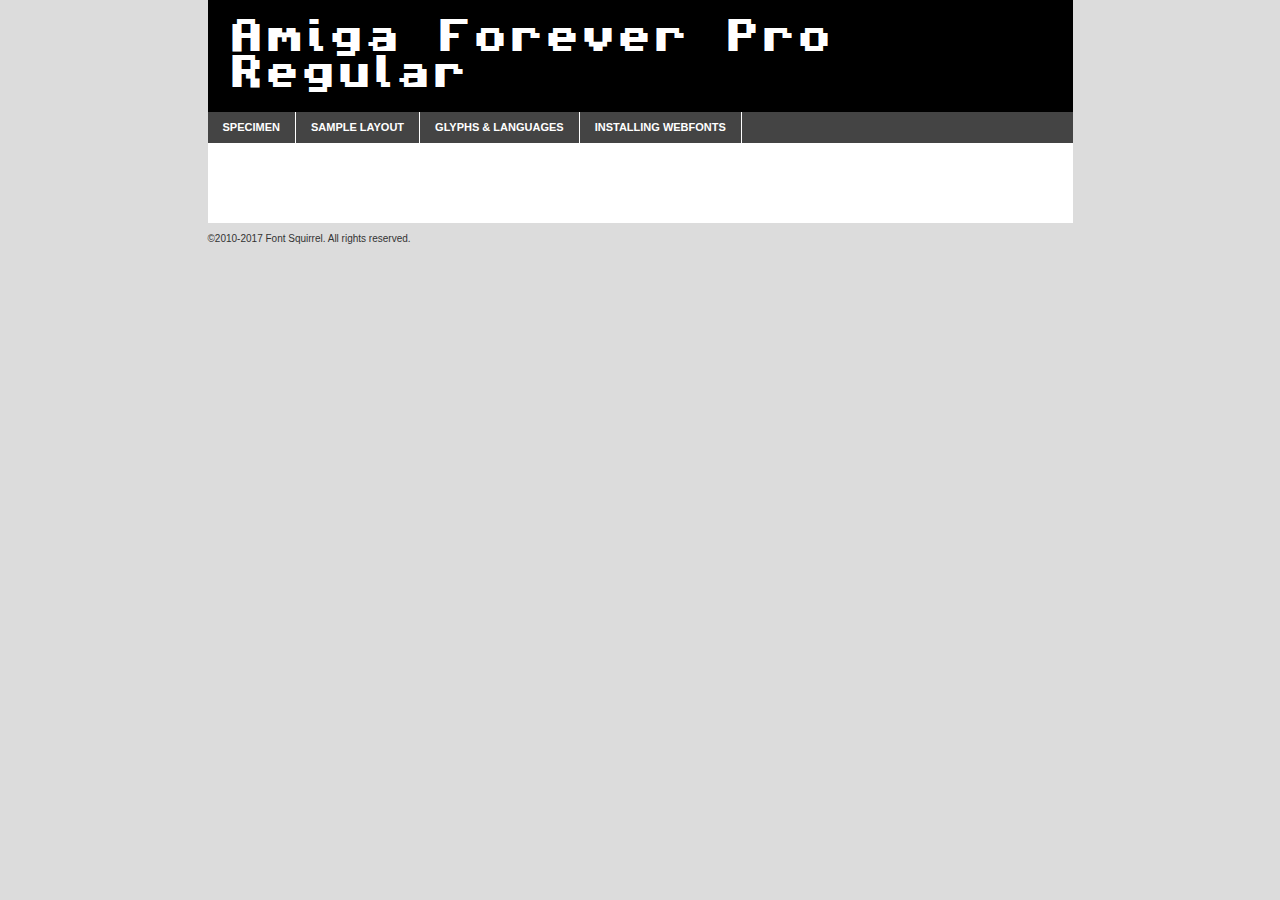
<file: src/main/resources/static/font/amiga/amiga4ever_pro-demo.html>
<!DOCTYPE html PUBLIC "-//W3C//DTD XHTML 1.0 Transitional//EN"
	"http://www.w3.org/TR/xhtml1/DTD/xhtml1-transitional.dtd">

<html xmlns="http://www.w3.org/1999/xhtml" xml:lang="en" lang="en">
<head>
	<meta http-equiv="Content-Type" content="text/html; charset=utf-8" />
	<script src="http://ajax.googleapis.com/ajax/libs/jquery/1.7.2/jquery.min.js" type="text/javascript" charset="utf-8"></script>
	<script type="text/javascript">
	(function($){$.fn.easyTabs=function(option){var param=jQuery.extend({fadeSpeed:"fast",defaultContent:1,activeClass:'active'},option);$(this).each(function(){var thisId="#"+this.id;if(param.defaultContent==''){param.defaultContent=1;}
	if(typeof param.defaultContent=="number")
	{var defaultTab=$(thisId+" .tabs li:eq("+(param.defaultContent-1)+") a").attr('href').substr(1);}else{var defaultTab=param.defaultContent;}
	$(thisId+" .tabs li a").each(function(){var tabToHide=$(this).attr('href').substr(1);$("#"+tabToHide).addClass('easytabs-tab-content');});hideAll();changeContent(defaultTab);function hideAll(){$(thisId+" .easytabs-tab-content").hide();}
	function changeContent(tabId){hideAll();$(thisId+" .tabs li").removeClass(param.activeClass);$(thisId+" .tabs li a[href=#"+tabId+"]").closest('li').addClass(param.activeClass);if(param.fadeSpeed!="none")
	{$(thisId+" #"+tabId).fadeIn(param.fadeSpeed);}else{$(thisId+" #"+tabId).show();}}
	$(thisId+" .tabs li").click(function(){var tabId=$(this).find('a').attr('href').substr(1);changeContent(tabId);return false;});});}})(jQuery);
	</script>
	<link rel="stylesheet" href="specimen_files/specimen_stylesheet.css" type="text/css" charset="utf-8" />
	<link rel="stylesheet" href="stylesheet.css" type="text/css" charset="utf-8" />

	<style type="text/css">
					body{
				font-family: 'amiga_forever_proregular';
							}
		</style>

	<title>Amiga Forever Pro Regular Specimen</title>
	
	
	<script type="text/javascript" charset="utf-8">
		$(document).ready(function() {
			$('#container').easyTabs({defaultContent:1});
		});
	</script>
</head>

<body>
<div id="container">
	<div id="header">
		Amiga Forever Pro Regular	</div>
	<ul class="tabs">
		<li><a href="#specimen">Specimen</a></li>
		<li><a href="#layout">Sample Layout</a></li>
				<li><a href="#glyphs">Glyphs &amp; Languages</a></li>
		<li><a href="#installing">Installing Webfonts</a></li>
		
	</ul>
	
	<div id="main_content">

		
			<div id="specimen">
		
				<div class="section">
					<div class="grid12 firstcol">
						<div class="huge">AaBb</div>
					</div>
				</div>
		
				<div class="section">
					<div class="glyph_range">A&#x200B;B&#x200b;C&#x200b;D&#x200b;E&#x200b;F&#x200b;G&#x200b;H&#x200b;I&#x200b;J&#x200b;K&#x200b;L&#x200b;M&#x200b;N&#x200b;O&#x200b;P&#x200b;Q&#x200b;R&#x200b;S&#x200b;T&#x200b;U&#x200b;V&#x200b;W&#x200b;X&#x200b;Y&#x200b;Z&#x200b;a&#x200b;b&#x200b;c&#x200b;d&#x200b;e&#x200b;f&#x200b;g&#x200b;h&#x200b;i&#x200b;j&#x200b;k&#x200b;l&#x200b;m&#x200b;n&#x200b;o&#x200b;p&#x200b;q&#x200b;r&#x200b;s&#x200b;t&#x200b;u&#x200b;v&#x200b;w&#x200b;x&#x200b;y&#x200b;z&#x200b;1&#x200b;2&#x200b;3&#x200b;4&#x200b;5&#x200b;6&#x200b;7&#x200b;8&#x200b;9&#x200b;0&#x200b;&amp;&#x200b;.&#x200b;,&#x200b;?&#x200b;!&#x200b;&#64;&#x200b;(&#x200b;)&#x200b;#&#x200b;$&#x200b;%&#x200b;*&#x200b;+&#x200b;-&#x200b;=&#x200b;:&#x200b;;</div>
				</div>
				<div class="section">
					<div class="grid12 firstcol">
						<table class="sample_table">
							<tr><td>10</td><td class="size10">abcdefghijklmnopqrstuvwxyzABCDEFGHIJKLMNOPQRSTUVWXYZ0123456789abcdefghijklmnopqrstuvwxyzABCDEFGHIJKLMNOPQRSTUVWXYZ0123456789abcdefghijklmnopqrstuvwxyzABCDEFGHIJKLMNOPQRSTUVWXYZ</td></tr>
							<tr><td>11</td><td class="size11">abcdefghijklmnopqrstuvwxyzABCDEFGHIJKLMNOPQRSTUVWXYZ0123456789abcdefghijklmnopqrstuvwxyzABCDEFGHIJKLMNOPQRSTUVWXYZ0123456789abcdefghijklmnopqrstuvwxyzABCDEFGHIJKLMNOPQRSTUVWXYZ</td></tr>
							<tr><td>12</td><td class="size12">abcdefghijklmnopqrstuvwxyzABCDEFGHIJKLMNOPQRSTUVWXYZ0123456789abcdefghijklmnopqrstuvwxyzABCDEFGHIJKLMNOPQRSTUVWXYZ0123456789abcdefghijklmnopqrstuvwxyzABCDEFGHIJKLMNOPQRSTUVWXYZ</td></tr>
							<tr><td>13</td><td class="size13">abcdefghijklmnopqrstuvwxyzABCDEFGHIJKLMNOPQRSTUVWXYZ0123456789abcdefghijklmnopqrstuvwxyzABCDEFGHIJKLMNOPQRSTUVWXYZ0123456789abcdefghijklmnopqrstuvwxyzABCDEFGHIJKLMNOPQRSTUVWXYZ</td></tr>
							<tr><td>14</td><td class="size14">abcdefghijklmnopqrstuvwxyzABCDEFGHIJKLMNOPQRSTUVWXYZ0123456789abcdefghijklmnopqrstuvwxyzABCDEFGHIJKLMNOPQRSTUVWXYZ0123456789abcdefghijklmnopqrstuvwxyzABCDEFGHIJKLMNOPQRSTUVWXYZ</td></tr>
							<tr><td>16</td><td class="size16">abcdefghijklmnopqrstuvwxyzABCDEFGHIJKLMNOPQRSTUVWXYZ0123456789abcdefghijklmnopqrstuvwxyzABCDEFGHIJKLMNOPQRSTUVWXYZ</td></tr>
							<tr><td>18</td><td class="size18">abcdefghijklmnopqrstuvwxyzABCDEFGHIJKLMNOPQRSTUVWXYZ0123456789abcdefghijklmnopqrstuvwxyzABCDEFGHIJKLMNOPQRSTUVWXYZ</td></tr>
							<tr><td>20</td><td class="size20">abcdefghijklmnopqrstuvwxyzABCDEFGHIJKLMNOPQRSTUVWXYZ0123456789abcdefghijklmnopqrstuvwxyzABCDEFGHIJKLMNOPQRSTUVWXYZ</td></tr>
							<tr><td>24</td><td class="size24">abcdefghijklmnopqrstuvwxyzABCDEFGHIJKLMNOPQRSTUVWXYZ0123456789abcdefghijklmnopqrstuvwxyzABCDEFGHIJKLMNOPQRSTUVWXYZ</td></tr>
							<tr><td>30</td><td class="size30">abcdefghijklmnopqrstuvwxyzABCDEFGHIJKLMNOPQRSTUVWXYZ0123456789abcdefghijklmnopqrstuvwxyzABCDEFGHIJKLMNOPQRSTUVWXYZ</td></tr>
							<tr><td>36</td><td class="size36">abcdefghijklmnopqrstuvwxyzABCDEFGHIJKLMNOPQRSTUVWXYZ0123456789abcdefghijklmnopqrstuvwxyzABCDEFGHIJKLMNOPQRSTUVWXYZ</td></tr>
							<tr><td>48</td><td class="size48">abcdefghijklmnopqrstuvwxyzABCDEFGHIJKLMNOPQRSTUVWXYZ0123456789abcdefghijklmnopqrstuvwxyzABCDEFGHIJKLMNOPQRSTUVWXYZ</td></tr>
							<tr><td>60</td><td class="size60">abcdefghijklmnopqrstuvwxyzABCDEFGHIJKLMNOPQRSTUVWXYZ0123456789abcdefghijklmnopqrstuvwxyzABCDEFGHIJKLMNOPQRSTUVWXYZ</td></tr>
							<tr><td>72</td><td class="size72">abcdefghijklmnopqrstuvwxyzABCDEFGHIJKLMNOPQRSTUVWXYZ0123456789abcdefghijklmnopqrstuvwxyzABCDEFGHIJKLMNOPQRSTUVWXYZ</td></tr>
							<tr><td>90</td><td class="size90">abcdefghijklmnopqrstuvwxyzABCDEFGHIJKLMNOPQRSTUVWXYZ0123456789abcdefghijklmnopqrstuvwxyzABCDEFGHIJKLMNOPQRSTUVWXYZ</td></tr>
						</table>
				
					</div>
			
				</div>
		
		
		
								<div class="section" id="bodycomparison">


										<div id="xheight">
				<div class="fontbody">&#x25FC;&#x25FC;&#x25FC;&#x25FC;&#x25FC;&#x25FC;&#x25FC;&#x25FC;&#x25FC;&#x25FC;&#x25FC;&#x25FC;&#x25FC;&#x25FC;&#x25FC;&#x25FC;&#x25FC;&#x25FC;&#x25FC;&#x25FC;&#x25FC;&#x25FC;&#x25FC;&#x25FC;&#x25FC;&#x25FC;&#x25FC;&#x25FC;&#x25FC;&#x25FC;&#x25FC;&#x25FC;&#x25FC;&#x25FC;&#x25FC;&#x25FC;&#x25FC;&#x25FC;&#x25FC;&#x25FC;&#x25FC;&#x25FC;&#x25FC;&#x25FC;&#x25FC;&#x25FC;&#x25FC;&#x25FC;&#x25FC;&#x25FC;&#x25FC;&#x25FC;&#x25FC;&#x25FC;&#x25FC;&#x25FC;&#x25FC;&#x25FC;&#x25FC;&#x25FC;&#x25FC;&#x25FC;&#x25FC;&#x25FC;&#x25FC;&#x25FC;&#x25FC;&#x25FC;&#x25FC;&#x25FC;&#x25FC;&#x25FC;&#x25FC;&#x25FC;&#x25FC;&#x25FC;&#x25FC;&#x25FC;&#x25FC;&#x25FC;&#x25FC;&#x25FC;&#x25FC;&#x25FC;&#x25FC;&#x25FC;&#x25FC;&#x25FC;&#x25FC;&#x25FC;&#x25FC;&#x25FC;&#x25FC;&#x25FC;&#x25FC;&#x25FC;&#x25FC;&#x25FC;&#x25FC;body</div><div class="arialbody">body</div><div class="verdanabody">body</div><div class="georgiabody">body</div></div>
										<div class="fontbody" style="z-index:1">
											body<span>Amiga Forever Pro Regular</span>
										</div>
										<div class="arialbody" style="z-index:1">
											body<span>Arial</span>
										</div>
										<div class="verdanabody" style="z-index:1">
											body<span>Verdana</span>
										</div>
										<div class="georgiabody" style="z-index:1">
											body<span>Georgia</span>
										</div>



								</div>
		
		
				<div class="section psample psample_row1" id="">
					
					<div class="grid2 firstcol">
						<p class="size10"><span>10.</span>Aenean lacinia bibendum nulla sed consectetur. Fusce dapibus, tellus ac cursus commodo, tortor mauris condimentum nibh, ut fermentum massa justo sit amet risus. Nullam id dolor id nibh ultricies vehicula ut id elit. Cum sociis natoque penatibus et magnis dis parturient montes, nascetur ridiculus mus. Nulla vitae elit libero, a pharetra augue.</p>
			
					</div>
					<div class="grid3">
						<p class="size11"><span>11.</span>Aenean lacinia bibendum nulla sed consectetur. Fusce dapibus, tellus ac cursus commodo, tortor mauris condimentum nibh, ut fermentum massa justo sit amet risus. Nullam id dolor id nibh ultricies vehicula ut id elit. Cum sociis natoque penatibus et magnis dis parturient montes, nascetur ridiculus mus. Nulla vitae elit libero, a pharetra augue.</p>
			
					</div>
					<div class="grid3">
						<p class="size12"><span>12.</span>Aenean lacinia bibendum nulla sed consectetur. Fusce dapibus, tellus ac cursus commodo, tortor mauris condimentum nibh, ut fermentum massa justo sit amet risus. Nullam id dolor id nibh ultricies vehicula ut id elit. Cum sociis natoque penatibus et magnis dis parturient montes, nascetur ridiculus mus. Nulla vitae elit libero, a pharetra augue.</p>
			
					</div>
					<div class="grid4">
						<p class="size13"><span>13.</span>Aenean lacinia bibendum nulla sed consectetur. Fusce dapibus, tellus ac cursus commodo, tortor mauris condimentum nibh, ut fermentum massa justo sit amet risus. Nullam id dolor id nibh ultricies vehicula ut id elit. Cum sociis natoque penatibus et magnis dis parturient montes, nascetur ridiculus mus. Nulla vitae elit libero, a pharetra augue.</p>
			
					</div>
					<div class="white_blend"></div>
					
				</div>
				<div class="section psample psample_row2" id="">
					<div class="grid3 firstcol">
						<p class="size14"><span>14.</span>Aenean lacinia bibendum nulla sed consectetur. Fusce dapibus, tellus ac cursus commodo, tortor mauris condimentum nibh, ut fermentum massa justo sit amet risus. Nullam id dolor id nibh ultricies vehicula ut id elit. Cum sociis natoque penatibus et magnis dis parturient montes, nascetur ridiculus mus. Nulla vitae elit libero, a pharetra augue.</p>
			
					</div>
					<div class="grid4">
						<p class="size16"><span>16.</span>Aenean lacinia bibendum nulla sed consectetur. Fusce dapibus, tellus ac cursus commodo, tortor mauris condimentum nibh, ut fermentum massa justo sit amet risus. Nullam id dolor id nibh ultricies vehicula ut id elit. Cum sociis natoque penatibus et magnis dis parturient montes, nascetur ridiculus mus. Nulla vitae elit libero, a pharetra augue.</p>
			
					</div>
					<div class="grid5">
						<p class="size18"><span>18.</span>Aenean lacinia bibendum nulla sed consectetur. Fusce dapibus, tellus ac cursus commodo, tortor mauris condimentum nibh, ut fermentum massa justo sit amet risus. Nullam id dolor id nibh ultricies vehicula ut id elit. Cum sociis natoque penatibus et magnis dis parturient montes, nascetur ridiculus mus. Nulla vitae elit libero, a pharetra augue.</p>
			
					</div>

					<div class="white_blend"></div>

				</div>
				
				<div class="section psample psample_row3" id="">
					<div class="grid5 firstcol">
						<p class="size20"><span>20.</span>Aenean lacinia bibendum nulla sed consectetur. Fusce dapibus, tellus ac cursus commodo, tortor mauris condimentum nibh, ut fermentum massa justo sit amet risus. Nullam id dolor id nibh ultricies vehicula ut id elit. Cum sociis natoque penatibus et magnis dis parturient montes, nascetur ridiculus mus. Nulla vitae elit libero, a pharetra augue.</p>
					</div>
					<div class="grid7">
						<p class="size24"><span>24.</span>Aenean lacinia bibendum nulla sed consectetur. Fusce dapibus, tellus ac cursus commodo, tortor mauris condimentum nibh, ut fermentum massa justo sit amet risus. Nullam id dolor id nibh ultricies vehicula ut id elit. Cum sociis natoque penatibus et magnis dis parturient montes, nascetur ridiculus mus. Nulla vitae elit libero, a pharetra augue.</p>
					</div>
					
					<div class="white_blend"></div>
					
				</div>
				
				<div class="section psample psample_row4" id="">
					<div class="grid12 firstcol">
						<p class="size30"><span>30.</span>Aenean lacinia bibendum nulla sed consectetur. Fusce dapibus, tellus ac cursus commodo, tortor mauris condimentum nibh, ut fermentum massa justo sit amet risus. Nullam id dolor id nibh ultricies vehicula ut id elit. Cum sociis natoque penatibus et magnis dis parturient montes, nascetur ridiculus mus. Nulla vitae elit libero, a pharetra augue.</p>
					</div>
					<div class="white_blend"></div>
					
				</div>
				
				
				
				<div class="section psample psample_row1 fullreverse">
					<div class="grid2 firstcol">
						<p class="size10"><span>10.</span>Aenean lacinia bibendum nulla sed consectetur. Fusce dapibus, tellus ac cursus commodo, tortor mauris condimentum nibh, ut fermentum massa justo sit amet risus. Nullam id dolor id nibh ultricies vehicula ut id elit. Cum sociis natoque penatibus et magnis dis parturient montes, nascetur ridiculus mus. Nulla vitae elit libero, a pharetra augue.</p>
			
					</div>
					<div class="grid3">
						<p class="size11"><span>11.</span>Aenean lacinia bibendum nulla sed consectetur. Fusce dapibus, tellus ac cursus commodo, tortor mauris condimentum nibh, ut fermentum massa justo sit amet risus. Nullam id dolor id nibh ultricies vehicula ut id elit. Cum sociis natoque penatibus et magnis dis parturient montes, nascetur ridiculus mus. Nulla vitae elit libero, a pharetra augue.</p>
			
					</div>
					<div class="grid3">
						<p class="size12"><span>12.</span>Aenean lacinia bibendum nulla sed consectetur. Fusce dapibus, tellus ac cursus commodo, tortor mauris condimentum nibh, ut fermentum massa justo sit amet risus. Nullam id dolor id nibh ultricies vehicula ut id elit. Cum sociis natoque penatibus et magnis dis parturient montes, nascetur ridiculus mus. Nulla vitae elit libero, a pharetra augue.</p>
			
					</div>
					<div class="grid4">
						<p class="size13"><span>13.</span>Aenean lacinia bibendum nulla sed consectetur. Fusce dapibus, tellus ac cursus commodo, tortor mauris condimentum nibh, ut fermentum massa justo sit amet risus. Nullam id dolor id nibh ultricies vehicula ut id elit. Cum sociis natoque penatibus et magnis dis parturient montes, nascetur ridiculus mus. Nulla vitae elit libero, a pharetra augue.</p>
			
					</div>
					<div class="black_blend"></div>
					
				</div>
				
				<div class="section psample psample_row2 fullreverse">
					<div class="grid3 firstcol">
						<p class="size14"><span>14.</span>Aenean lacinia bibendum nulla sed consectetur. Fusce dapibus, tellus ac cursus commodo, tortor mauris condimentum nibh, ut fermentum massa justo sit amet risus. Nullam id dolor id nibh ultricies vehicula ut id elit. Cum sociis natoque penatibus et magnis dis parturient montes, nascetur ridiculus mus. Nulla vitae elit libero, a pharetra augue.</p>
			
					</div>
					<div class="grid4">
						<p class="size16"><span>16.</span>Aenean lacinia bibendum nulla sed consectetur. Fusce dapibus, tellus ac cursus commodo, tortor mauris condimentum nibh, ut fermentum massa justo sit amet risus. Nullam id dolor id nibh ultricies vehicula ut id elit. Cum sociis natoque penatibus et magnis dis parturient montes, nascetur ridiculus mus. Nulla vitae elit libero, a pharetra augue.</p>
			
					</div>
					<div class="grid5">
						<p class="size18"><span>18.</span>Aenean lacinia bibendum nulla sed consectetur. Fusce dapibus, tellus ac cursus commodo, tortor mauris condimentum nibh, ut fermentum massa justo sit amet risus. Nullam id dolor id nibh ultricies vehicula ut id elit. Cum sociis natoque penatibus et magnis dis parturient montes, nascetur ridiculus mus. Nulla vitae elit libero, a pharetra augue.</p>
			
					</div>
					<div class="black_blend"></div>

				</div>
				
				<div class="section psample fullreverse psample_row3" id="">
					<div class="grid5 firstcol">
						<p class="size20"><span>20.</span>Aenean lacinia bibendum nulla sed consectetur. Fusce dapibus, tellus ac cursus commodo, tortor mauris condimentum nibh, ut fermentum massa justo sit amet risus. Nullam id dolor id nibh ultricies vehicula ut id elit. Cum sociis natoque penatibus et magnis dis parturient montes, nascetur ridiculus mus. Nulla vitae elit libero, a pharetra augue.</p>
					</div>
					<div class="grid7">
						<p class="size24"><span>24.</span>Aenean lacinia bibendum nulla sed consectetur. Fusce dapibus, tellus ac cursus commodo, tortor mauris condimentum nibh, ut fermentum massa justo sit amet risus. Nullam id dolor id nibh ultricies vehicula ut id elit. Cum sociis natoque penatibus et magnis dis parturient montes, nascetur ridiculus mus. Nulla vitae elit libero, a pharetra augue.</p>
					</div>
					
					<div class="black_blend"></div>
					
				</div>
				
				<div class="section psample fullreverse psample_row4" id="" style="border-bottom: 20px #000 solid;">
					<div class="grid12 firstcol">
						<p class="size30"><span>30.</span>Aenean lacinia bibendum nulla sed consectetur. Fusce dapibus, tellus ac cursus commodo, tortor mauris condimentum nibh, ut fermentum massa justo sit amet risus. Nullam id dolor id nibh ultricies vehicula ut id elit. Cum sociis natoque penatibus et magnis dis parturient montes, nascetur ridiculus mus. Nulla vitae elit libero, a pharetra augue.</p>
					</div>
					<div class="black_blend"></div>
					
				</div>
				
				
				
				
			</div>
			
			<div id="layout">
				
				<div class="section">
					
					<div class="grid12 firstcol">
						<h1>Lorem Ipsum Dolor</h1>
						<h2>Etiam porta sem malesuada magna mollis euismod</h2>
						
						<p class="byline">By <a href="#link">Aenean Lacinia</a></p>
					</div>
				</div>
				<div class="section">
					<div class="grid8 firstcol">
						<p class="large">Donec sed odio dui. Morbi leo risus, porta ac consectetur ac, vestibulum at eros. Fusce dapibus, tellus ac cursus commodo, tortor mauris condimentum nibh, ut fermentum massa justo sit amet risus. </p>

						
						<h3>Pellentesque ornare sem</h3>

						<p>Maecenas sed diam eget risus varius blandit sit amet non magna. Maecenas faucibus mollis interdum. Donec ullamcorper nulla non metus auctor fringilla. Nullam id dolor id nibh ultricies vehicula ut id elit. Nullam id dolor id nibh ultricies vehicula ut id elit. </p>

						<p>Aenean eu leo quam. Pellentesque ornare sem lacinia quam venenatis vestibulum. Lorem ipsum dolor sit amet, consectetur adipiscing elit. Cum sociis natoque penatibus et magnis dis parturient montes, nascetur ridiculus mus. </p>

						<p>Nulla vitae elit libero, a pharetra augue. Praesent commodo cursus magna, vel scelerisque nisl consectetur et. Aenean lacinia bibendum nulla sed consectetur. </p>

						<p>Nullam quis risus eget urna mollis ornare vel eu leo. Nullam quis risus eget urna mollis ornare vel eu leo. Maecenas sed diam eget risus varius blandit sit amet non magna. Donec ullamcorper nulla non metus auctor fringilla. </p>

						<h3>Cras mattis consectetur</h3>

						<p>Aenean eu leo quam. Pellentesque ornare sem lacinia quam venenatis vestibulum. Aenean lacinia bibendum nulla sed consectetur. Integer posuere erat a ante venenatis dapibus posuere velit aliquet. Cras mattis consectetur purus sit amet fermentum. </p>

						<p>Nullam id dolor id nibh ultricies vehicula ut id elit. Nullam quis risus eget urna mollis ornare vel eu leo. Cras mattis consectetur purus sit amet fermentum.</p>
					</div>
					
					<div class="grid4 sidebar">
						
						<div class="box reverse">
							<p class="last">Nullam quis risus eget urna mollis ornare vel eu leo. Donec ullamcorper nulla non metus auctor fringilla. Cras mattis consectetur purus sit amet fermentum. Sed posuere consectetur est at lobortis. Lorem ipsum dolor sit amet, consectetur adipiscing elit. </p>
						</div>
						
						<p class="caption">Maecenas sed diam eget risus varius.</p>

						<p>Vestibulum id ligula porta felis euismod semper. Integer posuere erat a ante venenatis dapibus posuere velit aliquet. Vestibulum id ligula porta felis euismod semper. Sed posuere consectetur est at lobortis. Maecenas sed diam eget risus varius blandit sit amet non magna. Fusce dapibus, tellus ac cursus commodo, tortor mauris condimentum nibh, ut fermentum massa justo sit amet risus. </p>

					

						<p>Duis mollis, est non commodo luctus, nisi erat porttitor ligula, eget lacinia odio sem nec elit. Aenean lacinia bibendum nulla sed consectetur. Vivamus sagittis lacus vel augue laoreet rutrum faucibus dolor auctor. Aenean lacinia bibendum nulla sed consectetur. Nullam quis risus eget urna mollis ornare vel eu leo. </p>

						<p>Praesent commodo cursus magna, vel scelerisque nisl consectetur et. Donec ullamcorper nulla non metus auctor fringilla. Maecenas faucibus mollis interdum. Fusce dapibus, tellus ac cursus commodo, tortor mauris condimentum nibh, ut fermentum massa justo sit amet risus. </p>

					</div>
				</div>
				
			</div>


			



		<div id="glyphs">
			<div class="section">
				<div class="grid12 firstcol">
			
				<h1>Language Support</h1>
				<p>The subset of Amiga Forever Pro Regular in this kit supports the following languages:<br />
			
					Albanian, Basque, Breton, Chamorro, Danish, Dutch, English, Faroese, Finnish, Frisian, Galician, German, Icelandic, Italian, Malagasy, Norwegian, Portuguese, Spanish, Alsatian, Aragonese, Arapaho, Arrernte, Asturian, Aymara, Bislama, Cebuano, Cheyenne, Corsican, Fijian, French_creole, Genoese, Gilbertese, Greenlandic, Haitian_creole, Hiligaynon, Hmong, Hopi, Ibanag, Iloko_ilokano, Indonesian, Interglossa_glosa, Interlingua, Irish_gaelic, Jerriais, Lojban, Lombard, Luxembourgeois, Manx, Mohawk, Norfolk_pitcairnese, Northern_sotho, Occitan, Oromo, Pangasinan, Papiamento, Piedmontese, Potawatomi, Rhaeto-romance, Romansh, Rotokas, Sami_lule, Sardinian, Scots_gaelic, Seychelles_creole, Shona, Sicilian, Somali, Southern_ndebele, Southern_sotho, Swahili, Swati_swazi, Tagalog_filipino_pilipino, Tetum, Tok_pisin, Tswana, Uyghur_latinized, Volapuk, Walloon, Warlpiri, Xhosa, Yapese, Zulu, Latinbasic, Ubasic, Demo				</p>
				<h1>Glyph Chart</h1>
				<p>The subset of Amiga Forever Pro Regular in this kit includes all the glyphs listed below. Unicode entities are included above each glyph to help you insert individual characters into your layout.</p>
				<div id="glyph_chart">
			
																				 <div><p>&amp;#32;</p>&#32;</div>
																				 <div><p>&amp;#33;</p>&#33;</div>
																				 <div><p>&amp;#34;</p>&#34;</div>
																				 <div><p>&amp;#35;</p>&#35;</div>
																				 <div><p>&amp;#36;</p>&#36;</div>
																				 <div><p>&amp;#37;</p>&#37;</div>
																				 <div><p>&amp;#38;</p>&#38;</div>
																				 <div><p>&amp;#39;</p>&#39;</div>
																				 <div><p>&amp;#40;</p>&#40;</div>
																				 <div><p>&amp;#41;</p>&#41;</div>
																				 <div><p>&amp;#42;</p>&#42;</div>
																				 <div><p>&amp;#43;</p>&#43;</div>
																				 <div><p>&amp;#44;</p>&#44;</div>
																				 <div><p>&amp;#45;</p>&#45;</div>
																				 <div><p>&amp;#46;</p>&#46;</div>
																				 <div><p>&amp;#47;</p>&#47;</div>
																				 <div><p>&amp;#48;</p>&#48;</div>
																				 <div><p>&amp;#49;</p>&#49;</div>
																				 <div><p>&amp;#50;</p>&#50;</div>
																				 <div><p>&amp;#51;</p>&#51;</div>
																				 <div><p>&amp;#52;</p>&#52;</div>
																				 <div><p>&amp;#53;</p>&#53;</div>
																				 <div><p>&amp;#54;</p>&#54;</div>
																				 <div><p>&amp;#55;</p>&#55;</div>
																				 <div><p>&amp;#56;</p>&#56;</div>
																				 <div><p>&amp;#57;</p>&#57;</div>
																				 <div><p>&amp;#58;</p>&#58;</div>
																				 <div><p>&amp;#59;</p>&#59;</div>
																				 <div><p>&amp;#60;</p>&#60;</div>
																				 <div><p>&amp;#61;</p>&#61;</div>
																				 <div><p>&amp;#62;</p>&#62;</div>
																				 <div><p>&amp;#63;</p>&#63;</div>
																				 <div><p>&amp;#64;</p>&#64;</div>
																				 <div><p>&amp;#65;</p>&#65;</div>
																				 <div><p>&amp;#66;</p>&#66;</div>
																				 <div><p>&amp;#67;</p>&#67;</div>
																				 <div><p>&amp;#68;</p>&#68;</div>
																				 <div><p>&amp;#69;</p>&#69;</div>
																				 <div><p>&amp;#70;</p>&#70;</div>
																				 <div><p>&amp;#71;</p>&#71;</div>
																				 <div><p>&amp;#72;</p>&#72;</div>
																				 <div><p>&amp;#73;</p>&#73;</div>
																				 <div><p>&amp;#74;</p>&#74;</div>
																				 <div><p>&amp;#75;</p>&#75;</div>
																				 <div><p>&amp;#76;</p>&#76;</div>
																				 <div><p>&amp;#77;</p>&#77;</div>
																				 <div><p>&amp;#78;</p>&#78;</div>
																				 <div><p>&amp;#79;</p>&#79;</div>
																				 <div><p>&amp;#80;</p>&#80;</div>
																				 <div><p>&amp;#81;</p>&#81;</div>
																				 <div><p>&amp;#82;</p>&#82;</div>
																				 <div><p>&amp;#83;</p>&#83;</div>
																				 <div><p>&amp;#84;</p>&#84;</div>
																				 <div><p>&amp;#85;</p>&#85;</div>
																				 <div><p>&amp;#86;</p>&#86;</div>
																				 <div><p>&amp;#87;</p>&#87;</div>
																				 <div><p>&amp;#88;</p>&#88;</div>
																				 <div><p>&amp;#89;</p>&#89;</div>
																				 <div><p>&amp;#90;</p>&#90;</div>
																				 <div><p>&amp;#91;</p>&#91;</div>
																				 <div><p>&amp;#92;</p>&#92;</div>
																				 <div><p>&amp;#93;</p>&#93;</div>
																				 <div><p>&amp;#94;</p>&#94;</div>
																				 <div><p>&amp;#95;</p>&#95;</div>
																				 <div><p>&amp;#96;</p>&#96;</div>
																				 <div><p>&amp;#97;</p>&#97;</div>
																				 <div><p>&amp;#98;</p>&#98;</div>
																				 <div><p>&amp;#99;</p>&#99;</div>
																				 <div><p>&amp;#100;</p>&#100;</div>
																				 <div><p>&amp;#101;</p>&#101;</div>
																				 <div><p>&amp;#102;</p>&#102;</div>
																				 <div><p>&amp;#103;</p>&#103;</div>
																				 <div><p>&amp;#104;</p>&#104;</div>
																				 <div><p>&amp;#105;</p>&#105;</div>
																				 <div><p>&amp;#106;</p>&#106;</div>
																				 <div><p>&amp;#107;</p>&#107;</div>
																				 <div><p>&amp;#108;</p>&#108;</div>
																				 <div><p>&amp;#109;</p>&#109;</div>
																				 <div><p>&amp;#110;</p>&#110;</div>
																				 <div><p>&amp;#111;</p>&#111;</div>
																				 <div><p>&amp;#112;</p>&#112;</div>
																				 <div><p>&amp;#113;</p>&#113;</div>
																				 <div><p>&amp;#114;</p>&#114;</div>
																				 <div><p>&amp;#115;</p>&#115;</div>
																				 <div><p>&amp;#116;</p>&#116;</div>
																				 <div><p>&amp;#117;</p>&#117;</div>
																				 <div><p>&amp;#118;</p>&#118;</div>
																				 <div><p>&amp;#119;</p>&#119;</div>
																				 <div><p>&amp;#120;</p>&#120;</div>
																				 <div><p>&amp;#121;</p>&#121;</div>
																				 <div><p>&amp;#122;</p>&#122;</div>
																				 <div><p>&amp;#123;</p>&#123;</div>
																				 <div><p>&amp;#124;</p>&#124;</div>
																				 <div><p>&amp;#125;</p>&#125;</div>
																				 <div><p>&amp;#126;</p>&#126;</div>
																				 <div><p>&amp;#161;</p>&#161;</div>
																				 <div><p>&amp;#162;</p>&#162;</div>
																				 <div><p>&amp;#163;</p>&#163;</div>
																				 <div><p>&amp;#164;</p>&#164;</div>
																				 <div><p>&amp;#165;</p>&#165;</div>
																				 <div><p>&amp;#166;</p>&#166;</div>
																				 <div><p>&amp;#167;</p>&#167;</div>
																				 <div><p>&amp;#168;</p>&#168;</div>
																				 <div><p>&amp;#169;</p>&#169;</div>
																				 <div><p>&amp;#170;</p>&#170;</div>
																				 <div><p>&amp;#171;</p>&#171;</div>
																				 <div><p>&amp;#172;</p>&#172;</div>
																				 <div><p>&amp;#173;</p>&#173;</div>
																				 <div><p>&amp;#174;</p>&#174;</div>
																				 <div><p>&amp;#175;</p>&#175;</div>
																				 <div><p>&amp;#177;</p>&#177;</div>
																				 <div><p>&amp;#178;</p>&#178;</div>
																				 <div><p>&amp;#179;</p>&#179;</div>
																				 <div><p>&amp;#180;</p>&#180;</div>
																				 <div><p>&amp;#181;</p>&#181;</div>
																				 <div><p>&amp;#182;</p>&#182;</div>
																				 <div><p>&amp;#183;</p>&#183;</div>
																				 <div><p>&amp;#184;</p>&#184;</div>
																				 <div><p>&amp;#185;</p>&#185;</div>
																				 <div><p>&amp;#186;</p>&#186;</div>
																				 <div><p>&amp;#187;</p>&#187;</div>
																				 <div><p>&amp;#188;</p>&#188;</div>
																				 <div><p>&amp;#189;</p>&#189;</div>
																				 <div><p>&amp;#190;</p>&#190;</div>
																				 <div><p>&amp;#191;</p>&#191;</div>
																				 <div><p>&amp;#192;</p>&#192;</div>
																				 <div><p>&amp;#193;</p>&#193;</div>
																				 <div><p>&amp;#194;</p>&#194;</div>
																				 <div><p>&amp;#195;</p>&#195;</div>
																				 <div><p>&amp;#196;</p>&#196;</div>
																				 <div><p>&amp;#197;</p>&#197;</div>
																				 <div><p>&amp;#198;</p>&#198;</div>
																				 <div><p>&amp;#199;</p>&#199;</div>
																				 <div><p>&amp;#200;</p>&#200;</div>
																				 <div><p>&amp;#201;</p>&#201;</div>
																				 <div><p>&amp;#202;</p>&#202;</div>
																				 <div><p>&amp;#203;</p>&#203;</div>
																				 <div><p>&amp;#204;</p>&#204;</div>
																				 <div><p>&amp;#205;</p>&#205;</div>
																				 <div><p>&amp;#206;</p>&#206;</div>
																				 <div><p>&amp;#207;</p>&#207;</div>
																				 <div><p>&amp;#208;</p>&#208;</div>
																				 <div><p>&amp;#209;</p>&#209;</div>
																				 <div><p>&amp;#210;</p>&#210;</div>
																				 <div><p>&amp;#211;</p>&#211;</div>
																				 <div><p>&amp;#212;</p>&#212;</div>
																				 <div><p>&amp;#213;</p>&#213;</div>
																				 <div><p>&amp;#214;</p>&#214;</div>
																				 <div><p>&amp;#215;</p>&#215;</div>
																				 <div><p>&amp;#216;</p>&#216;</div>
																				 <div><p>&amp;#217;</p>&#217;</div>
																				 <div><p>&amp;#218;</p>&#218;</div>
																				 <div><p>&amp;#219;</p>&#219;</div>
																				 <div><p>&amp;#220;</p>&#220;</div>
																				 <div><p>&amp;#221;</p>&#221;</div>
																				 <div><p>&amp;#222;</p>&#222;</div>
																				 <div><p>&amp;#223;</p>&#223;</div>
																				 <div><p>&amp;#224;</p>&#224;</div>
																				 <div><p>&amp;#225;</p>&#225;</div>
																				 <div><p>&amp;#226;</p>&#226;</div>
																				 <div><p>&amp;#227;</p>&#227;</div>
																				 <div><p>&amp;#228;</p>&#228;</div>
																				 <div><p>&amp;#229;</p>&#229;</div>
																				 <div><p>&amp;#230;</p>&#230;</div>
																				 <div><p>&amp;#231;</p>&#231;</div>
																				 <div><p>&amp;#232;</p>&#232;</div>
																				 <div><p>&amp;#233;</p>&#233;</div>
																				 <div><p>&amp;#234;</p>&#234;</div>
																				 <div><p>&amp;#235;</p>&#235;</div>
																				 <div><p>&amp;#236;</p>&#236;</div>
																				 <div><p>&amp;#237;</p>&#237;</div>
																				 <div><p>&amp;#238;</p>&#238;</div>
																				 <div><p>&amp;#239;</p>&#239;</div>
																				 <div><p>&amp;#240;</p>&#240;</div>
																				 <div><p>&amp;#241;</p>&#241;</div>
																				 <div><p>&amp;#242;</p>&#242;</div>
																				 <div><p>&amp;#243;</p>&#243;</div>
																				 <div><p>&amp;#244;</p>&#244;</div>
																				 <div><p>&amp;#245;</p>&#245;</div>
																				 <div><p>&amp;#246;</p>&#246;</div>
																				 <div><p>&amp;#247;</p>&#247;</div>
																				 <div><p>&amp;#248;</p>&#248;</div>
																				 <div><p>&amp;#249;</p>&#249;</div>
																				 <div><p>&amp;#250;</p>&#250;</div>
																				 <div><p>&amp;#251;</p>&#251;</div>
																				 <div><p>&amp;#252;</p>&#252;</div>
																				 <div><p>&amp;#253;</p>&#253;</div>
																				 <div><p>&amp;#254;</p>&#254;</div>
																				 <div><p>&amp;#255;</p>&#255;</div>
																				 <div><p>&amp;#352;</p>&#352;</div>
																				 <div><p>&amp;#353;</p>&#353;</div>
																				 <div><p>&amp;#376;</p>&#376;</div>
																				 <div><p>&amp;#402;</p>&#402;</div>
																				 <div><p>&amp;#710;</p>&#710;</div>
																				 <div><p>&amp;#8218;</p>&#8218;</div>
																				 <div><p>&amp;#8222;</p>&#8222;</div>
																				 <div><p>&amp;#8224;</p>&#8224;</div>
																				 <div><p>&amp;#8225;</p>&#8225;</div>
																				 <div><p>&amp;#8230;</p>&#8230;</div>
																				 <div><p>&amp;#8240;</p>&#8240;</div>
																				 <div><p>&amp;#8249;</p>&#8249;</div>
																				 <div><p>&amp;#8250;</p>&#8250;</div>
																				 <div><p>&amp;#9724;</p>&#9724;</div>
																				 <div><p>&amp;#57345;</p>&#57345;</div>
																				 <div><p>&amp;#57346;</p>&#57346;</div>
																												</div>	
				</div>
		
		
			</div>
		</div>
		
		
		<div id="specs">
			
		</div>
	
		<div id="installing">
			<div class="section">
				<div class="grid7 firstcol">
					<h1>Installing Webfonts</h1>
					
					<p>Webfonts are supported by all major browser platforms but not all in the same way. There are currently four different font formats that must be included in order to target all browsers. This includes TTF, WOFF, EOT and SVG.</p>
					
					<h2>1. Upload your webfonts</h2>
					<p>You must upload your webfont kit to your website. They should be in or near the same directory as your CSS files.</p>
					
					<h2>2. Include the webfont stylesheet</h2>
					<p>A special CSS @font-face declaration helps the various browsers select the appropriate font it needs without causing you a bunch of headaches. Learn more about this syntax by reading the <a href="https://www.fontspring.com/blog/further-hardening-of-the-bulletproof-syntax">Fontspring blog post</a> about it. The code for it is as follows:</p>


<code>
@font-face{ 
	font-family: 'MyWebFont';
	src: url('WebFont.eot');
	src: url('WebFont.eot?#iefix') format('embedded-opentype'),
	     url('WebFont.woff') format('woff'),
	     url('WebFont.ttf') format('truetype'),
	     url('WebFont.svg#webfont') format('svg');
}
</code>

	<p>We've already gone ahead and generated the code for you. All you have to do is link to the stylesheet in your HTML, like this:</p>
	<code>&lt;link rel=&quot;stylesheet&quot; href=&quot;stylesheet.css&quot; type=&quot;text/css&quot; charset=&quot;utf-8&quot; /&gt;</code>

					<h2>3. Modify your own stylesheet</h2>
					<p>To take advantage of your new fonts, you must tell your stylesheet to use them. Look at the original @font-face declaration above and find the property called "font-family." The name linked there will be what you use to reference the font. Prepend that webfont name to the font stack in the "font-family" property, inside the selector you want to change. For example:</p>
<code>p { font-family: 'WebFont', Arial, sans-serif; }</code>

<h2>4. Test</h2>
<p>Getting webfonts to work cross-browser <em>can</em> be tricky. Use the information in the sidebar to help you if you find that fonts aren't loading in a particular browser.</p>
				</div>
				
				<div class="grid5 sidebar">
					<div class="box">
						<h2>Troubleshooting<br />Font-Face Problems</h2>
						<p>Having trouble getting your webfonts to load in your new website? Here are some tips to sort out what might be the problem.</p>

						<h3>Fonts not showing in any browser</h3>

						<p>This sounds like you need to work on the plumbing. You either did not upload the fonts to the correct directory, or you did not link the fonts properly in the CSS. If you've confirmed that all this is correct and you still have a problem, take a look at your .htaccess file and see if requests are getting intercepted.</p>

						<h3>Fonts not loading in iPhone or iPad</h3>

						<p>The most common problem here is that you are serving the fonts from an IIS server. IIS refuses to serve files that have unknown MIME types. If that is the case, you must set the MIME type for SVG to "image/svg+xml" in the server settings. Follow these instructions from Microsoft if you need help.</p>

						<h3>Fonts not loading in Firefox</h3>

						<p>The primary reason for this failure? You are still using a version Firefox older than 3.5. So upgrade already! If that isn't it, then you are very likely serving fonts from a different domain. Firefox requires that all font assets be served from the same domain. Lastly it is possible that you need to add WOFF to your list of MIME types (if you are serving via IIS.)</p>

						<h3>Fonts not loading in IE</h3>

						<p>Are you looking at Internet Explorer on an actual Windows machine or are you cheating by using a service like Adobe BrowserLab? Many of these screenshot services do not render @font-face for IE. Best to test it on a real machine.</p>

						<h3>Fonts not loading in IE9</h3>

						<p>IE9, like Firefox, requires that fonts be served from the same domain as the website. Make sure that is the case.</p>
					</div>
				</div>
			</div>
			
		</div>
	
	</div>
	<div id="footer">
		<p>&copy;2010-2017 Font Squirrel. All rights reserved.</p>
	</div>
</div>
</body>
</html>
</file>
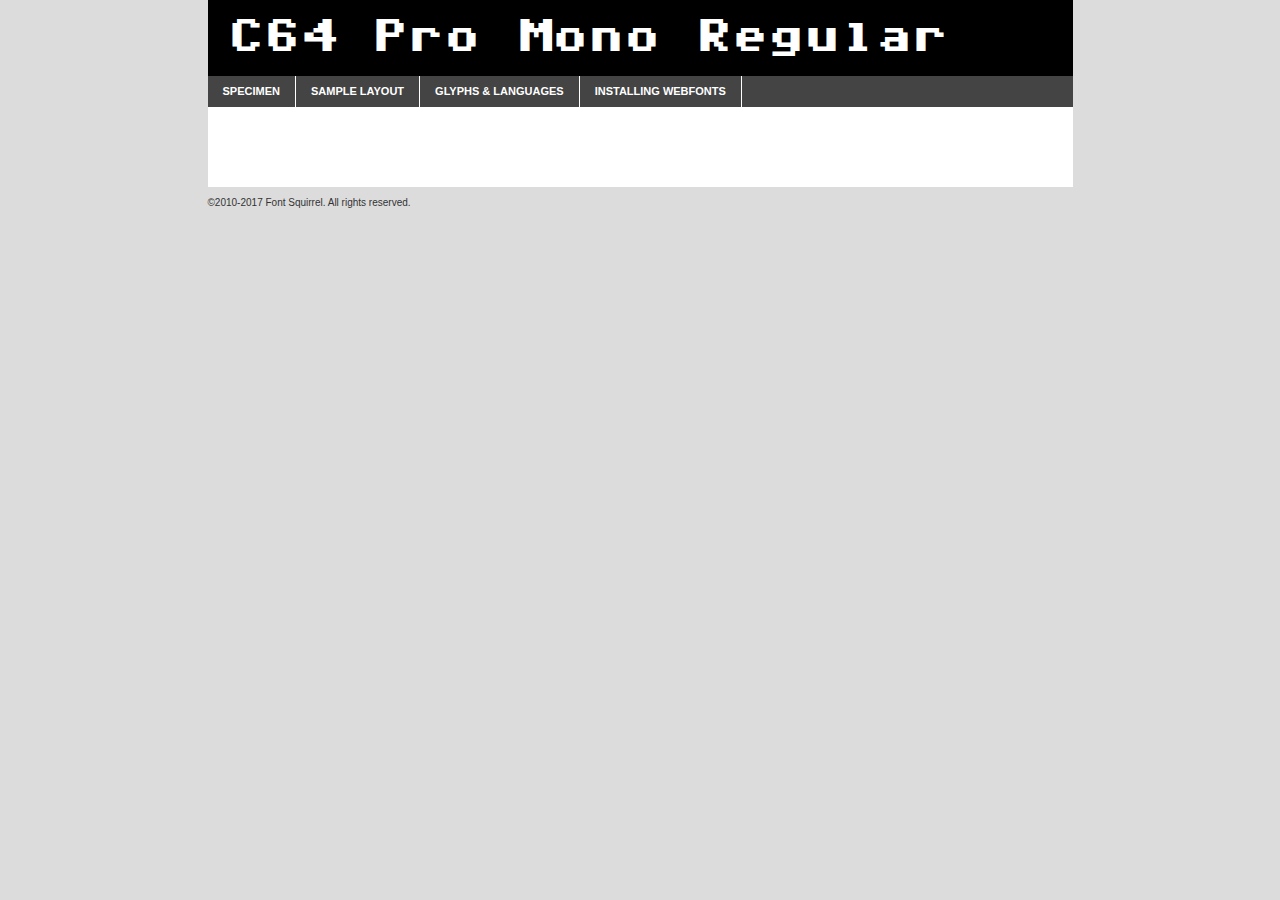
<file: src/main/resources/static/font/c64/c64_pro_mono-style-demo.html>
<!DOCTYPE html PUBLIC "-//W3C//DTD XHTML 1.0 Transitional//EN"
	"http://www.w3.org/TR/xhtml1/DTD/xhtml1-transitional.dtd">

<html xmlns="http://www.w3.org/1999/xhtml" xml:lang="en" lang="en">
<head>
	<meta http-equiv="Content-Type" content="text/html; charset=utf-8" />
	<script src="http://ajax.googleapis.com/ajax/libs/jquery/1.7.2/jquery.min.js" type="text/javascript" charset="utf-8"></script>
	<script type="text/javascript">
	(function($){$.fn.easyTabs=function(option){var param=jQuery.extend({fadeSpeed:"fast",defaultContent:1,activeClass:'active'},option);$(this).each(function(){var thisId="#"+this.id;if(param.defaultContent==''){param.defaultContent=1;}
	if(typeof param.defaultContent=="number")
	{var defaultTab=$(thisId+" .tabs li:eq("+(param.defaultContent-1)+") a").attr('href').substr(1);}else{var defaultTab=param.defaultContent;}
	$(thisId+" .tabs li a").each(function(){var tabToHide=$(this).attr('href').substr(1);$("#"+tabToHide).addClass('easytabs-tab-content');});hideAll();changeContent(defaultTab);function hideAll(){$(thisId+" .easytabs-tab-content").hide();}
	function changeContent(tabId){hideAll();$(thisId+" .tabs li").removeClass(param.activeClass);$(thisId+" .tabs li a[href=#"+tabId+"]").closest('li').addClass(param.activeClass);if(param.fadeSpeed!="none")
	{$(thisId+" #"+tabId).fadeIn(param.fadeSpeed);}else{$(thisId+" #"+tabId).show();}}
	$(thisId+" .tabs li").click(function(){var tabId=$(this).find('a').attr('href').substr(1);changeContent(tabId);return false;});});}})(jQuery);
	</script>
	<link rel="stylesheet" href="specimen_files/specimen_stylesheet.css" type="text/css" charset="utf-8" />
	<link rel="stylesheet" href="stylesheet.css" type="text/css" charset="utf-8" />

	<style type="text/css">
					body{
				font-family: 'c64_pro_monoregular';
							}
		</style>

	<title>C64 Pro Mono Regular Specimen</title>
	
	
	<script type="text/javascript" charset="utf-8">
		$(document).ready(function() {
			$('#container').easyTabs({defaultContent:1});
		});
	</script>
</head>

<body>
<div id="container">
	<div id="header">
		C64 Pro Mono Regular	</div>
	<ul class="tabs">
		<li><a href="#specimen">Specimen</a></li>
		<li><a href="#layout">Sample Layout</a></li>
				<li><a href="#glyphs">Glyphs &amp; Languages</a></li>
		<li><a href="#installing">Installing Webfonts</a></li>
		
	</ul>
	
	<div id="main_content">

		
			<div id="specimen">
		
				<div class="section">
					<div class="grid12 firstcol">
						<div class="huge">AaBb</div>
					</div>
				</div>
		
				<div class="section">
					<div class="glyph_range">A&#x200B;B&#x200b;C&#x200b;D&#x200b;E&#x200b;F&#x200b;G&#x200b;H&#x200b;I&#x200b;J&#x200b;K&#x200b;L&#x200b;M&#x200b;N&#x200b;O&#x200b;P&#x200b;Q&#x200b;R&#x200b;S&#x200b;T&#x200b;U&#x200b;V&#x200b;W&#x200b;X&#x200b;Y&#x200b;Z&#x200b;a&#x200b;b&#x200b;c&#x200b;d&#x200b;e&#x200b;f&#x200b;g&#x200b;h&#x200b;i&#x200b;j&#x200b;k&#x200b;l&#x200b;m&#x200b;n&#x200b;o&#x200b;p&#x200b;q&#x200b;r&#x200b;s&#x200b;t&#x200b;u&#x200b;v&#x200b;w&#x200b;x&#x200b;y&#x200b;z&#x200b;1&#x200b;2&#x200b;3&#x200b;4&#x200b;5&#x200b;6&#x200b;7&#x200b;8&#x200b;9&#x200b;0&#x200b;&amp;&#x200b;.&#x200b;,&#x200b;?&#x200b;!&#x200b;&#64;&#x200b;(&#x200b;)&#x200b;#&#x200b;$&#x200b;%&#x200b;*&#x200b;+&#x200b;-&#x200b;=&#x200b;:&#x200b;;</div>
				</div>
				<div class="section">
					<div class="grid12 firstcol">
						<table class="sample_table">
							<tr><td>10</td><td class="size10">abcdefghijklmnopqrstuvwxyzABCDEFGHIJKLMNOPQRSTUVWXYZ0123456789abcdefghijklmnopqrstuvwxyzABCDEFGHIJKLMNOPQRSTUVWXYZ0123456789abcdefghijklmnopqrstuvwxyzABCDEFGHIJKLMNOPQRSTUVWXYZ</td></tr>
							<tr><td>11</td><td class="size11">abcdefghijklmnopqrstuvwxyzABCDEFGHIJKLMNOPQRSTUVWXYZ0123456789abcdefghijklmnopqrstuvwxyzABCDEFGHIJKLMNOPQRSTUVWXYZ0123456789abcdefghijklmnopqrstuvwxyzABCDEFGHIJKLMNOPQRSTUVWXYZ</td></tr>
							<tr><td>12</td><td class="size12">abcdefghijklmnopqrstuvwxyzABCDEFGHIJKLMNOPQRSTUVWXYZ0123456789abcdefghijklmnopqrstuvwxyzABCDEFGHIJKLMNOPQRSTUVWXYZ0123456789abcdefghijklmnopqrstuvwxyzABCDEFGHIJKLMNOPQRSTUVWXYZ</td></tr>
							<tr><td>13</td><td class="size13">abcdefghijklmnopqrstuvwxyzABCDEFGHIJKLMNOPQRSTUVWXYZ0123456789abcdefghijklmnopqrstuvwxyzABCDEFGHIJKLMNOPQRSTUVWXYZ0123456789abcdefghijklmnopqrstuvwxyzABCDEFGHIJKLMNOPQRSTUVWXYZ</td></tr>
							<tr><td>14</td><td class="size14">abcdefghijklmnopqrstuvwxyzABCDEFGHIJKLMNOPQRSTUVWXYZ0123456789abcdefghijklmnopqrstuvwxyzABCDEFGHIJKLMNOPQRSTUVWXYZ0123456789abcdefghijklmnopqrstuvwxyzABCDEFGHIJKLMNOPQRSTUVWXYZ</td></tr>
							<tr><td>16</td><td class="size16">abcdefghijklmnopqrstuvwxyzABCDEFGHIJKLMNOPQRSTUVWXYZ0123456789abcdefghijklmnopqrstuvwxyzABCDEFGHIJKLMNOPQRSTUVWXYZ</td></tr>
							<tr><td>18</td><td class="size18">abcdefghijklmnopqrstuvwxyzABCDEFGHIJKLMNOPQRSTUVWXYZ0123456789abcdefghijklmnopqrstuvwxyzABCDEFGHIJKLMNOPQRSTUVWXYZ</td></tr>
							<tr><td>20</td><td class="size20">abcdefghijklmnopqrstuvwxyzABCDEFGHIJKLMNOPQRSTUVWXYZ0123456789abcdefghijklmnopqrstuvwxyzABCDEFGHIJKLMNOPQRSTUVWXYZ</td></tr>
							<tr><td>24</td><td class="size24">abcdefghijklmnopqrstuvwxyzABCDEFGHIJKLMNOPQRSTUVWXYZ0123456789abcdefghijklmnopqrstuvwxyzABCDEFGHIJKLMNOPQRSTUVWXYZ</td></tr>
							<tr><td>30</td><td class="size30">abcdefghijklmnopqrstuvwxyzABCDEFGHIJKLMNOPQRSTUVWXYZ0123456789abcdefghijklmnopqrstuvwxyzABCDEFGHIJKLMNOPQRSTUVWXYZ</td></tr>
							<tr><td>36</td><td class="size36">abcdefghijklmnopqrstuvwxyzABCDEFGHIJKLMNOPQRSTUVWXYZ0123456789abcdefghijklmnopqrstuvwxyzABCDEFGHIJKLMNOPQRSTUVWXYZ</td></tr>
							<tr><td>48</td><td class="size48">abcdefghijklmnopqrstuvwxyzABCDEFGHIJKLMNOPQRSTUVWXYZ0123456789abcdefghijklmnopqrstuvwxyzABCDEFGHIJKLMNOPQRSTUVWXYZ</td></tr>
							<tr><td>60</td><td class="size60">abcdefghijklmnopqrstuvwxyzABCDEFGHIJKLMNOPQRSTUVWXYZ0123456789abcdefghijklmnopqrstuvwxyzABCDEFGHIJKLMNOPQRSTUVWXYZ</td></tr>
							<tr><td>72</td><td class="size72">abcdefghijklmnopqrstuvwxyzABCDEFGHIJKLMNOPQRSTUVWXYZ0123456789abcdefghijklmnopqrstuvwxyzABCDEFGHIJKLMNOPQRSTUVWXYZ</td></tr>
							<tr><td>90</td><td class="size90">abcdefghijklmnopqrstuvwxyzABCDEFGHIJKLMNOPQRSTUVWXYZ0123456789abcdefghijklmnopqrstuvwxyzABCDEFGHIJKLMNOPQRSTUVWXYZ</td></tr>
						</table>
				
					</div>
			
				</div>
		
		
		
								<div class="section" id="bodycomparison">


										<div id="xheight">
				<div class="fontbody">&#x25FC;&#x25FC;&#x25FC;&#x25FC;&#x25FC;&#x25FC;&#x25FC;&#x25FC;&#x25FC;&#x25FC;&#x25FC;&#x25FC;&#x25FC;&#x25FC;&#x25FC;&#x25FC;&#x25FC;&#x25FC;&#x25FC;&#x25FC;&#x25FC;&#x25FC;&#x25FC;&#x25FC;&#x25FC;&#x25FC;&#x25FC;&#x25FC;&#x25FC;&#x25FC;&#x25FC;&#x25FC;&#x25FC;&#x25FC;&#x25FC;&#x25FC;&#x25FC;&#x25FC;&#x25FC;&#x25FC;&#x25FC;&#x25FC;&#x25FC;&#x25FC;&#x25FC;&#x25FC;&#x25FC;&#x25FC;&#x25FC;&#x25FC;&#x25FC;&#x25FC;&#x25FC;&#x25FC;&#x25FC;&#x25FC;&#x25FC;&#x25FC;&#x25FC;&#x25FC;&#x25FC;&#x25FC;&#x25FC;&#x25FC;&#x25FC;&#x25FC;&#x25FC;&#x25FC;&#x25FC;&#x25FC;&#x25FC;&#x25FC;&#x25FC;&#x25FC;&#x25FC;&#x25FC;&#x25FC;&#x25FC;&#x25FC;&#x25FC;&#x25FC;&#x25FC;&#x25FC;&#x25FC;&#x25FC;&#x25FC;&#x25FC;&#x25FC;&#x25FC;&#x25FC;&#x25FC;&#x25FC;&#x25FC;&#x25FC;&#x25FC;&#x25FC;&#x25FC;&#x25FC;&#x25FC;body</div><div class="arialbody">body</div><div class="verdanabody">body</div><div class="georgiabody">body</div></div>
										<div class="fontbody" style="z-index:1">
											body<span>C64 Pro Mono Regular</span>
										</div>
										<div class="arialbody" style="z-index:1">
											body<span>Arial</span>
										</div>
										<div class="verdanabody" style="z-index:1">
											body<span>Verdana</span>
										</div>
										<div class="georgiabody" style="z-index:1">
											body<span>Georgia</span>
										</div>



								</div>
		
		
				<div class="section psample psample_row1" id="">
					
					<div class="grid2 firstcol">
						<p class="size10"><span>10.</span>Aenean lacinia bibendum nulla sed consectetur. Fusce dapibus, tellus ac cursus commodo, tortor mauris condimentum nibh, ut fermentum massa justo sit amet risus. Nullam id dolor id nibh ultricies vehicula ut id elit. Cum sociis natoque penatibus et magnis dis parturient montes, nascetur ridiculus mus. Nulla vitae elit libero, a pharetra augue.</p>
			
					</div>
					<div class="grid3">
						<p class="size11"><span>11.</span>Aenean lacinia bibendum nulla sed consectetur. Fusce dapibus, tellus ac cursus commodo, tortor mauris condimentum nibh, ut fermentum massa justo sit amet risus. Nullam id dolor id nibh ultricies vehicula ut id elit. Cum sociis natoque penatibus et magnis dis parturient montes, nascetur ridiculus mus. Nulla vitae elit libero, a pharetra augue.</p>
			
					</div>
					<div class="grid3">
						<p class="size12"><span>12.</span>Aenean lacinia bibendum nulla sed consectetur. Fusce dapibus, tellus ac cursus commodo, tortor mauris condimentum nibh, ut fermentum massa justo sit amet risus. Nullam id dolor id nibh ultricies vehicula ut id elit. Cum sociis natoque penatibus et magnis dis parturient montes, nascetur ridiculus mus. Nulla vitae elit libero, a pharetra augue.</p>
			
					</div>
					<div class="grid4">
						<p class="size13"><span>13.</span>Aenean lacinia bibendum nulla sed consectetur. Fusce dapibus, tellus ac cursus commodo, tortor mauris condimentum nibh, ut fermentum massa justo sit amet risus. Nullam id dolor id nibh ultricies vehicula ut id elit. Cum sociis natoque penatibus et magnis dis parturient montes, nascetur ridiculus mus. Nulla vitae elit libero, a pharetra augue.</p>
			
					</div>
					<div class="white_blend"></div>
					
				</div>
				<div class="section psample psample_row2" id="">
					<div class="grid3 firstcol">
						<p class="size14"><span>14.</span>Aenean lacinia bibendum nulla sed consectetur. Fusce dapibus, tellus ac cursus commodo, tortor mauris condimentum nibh, ut fermentum massa justo sit amet risus. Nullam id dolor id nibh ultricies vehicula ut id elit. Cum sociis natoque penatibus et magnis dis parturient montes, nascetur ridiculus mus. Nulla vitae elit libero, a pharetra augue.</p>
			
					</div>
					<div class="grid4">
						<p class="size16"><span>16.</span>Aenean lacinia bibendum nulla sed consectetur. Fusce dapibus, tellus ac cursus commodo, tortor mauris condimentum nibh, ut fermentum massa justo sit amet risus. Nullam id dolor id nibh ultricies vehicula ut id elit. Cum sociis natoque penatibus et magnis dis parturient montes, nascetur ridiculus mus. Nulla vitae elit libero, a pharetra augue.</p>
			
					</div>
					<div class="grid5">
						<p class="size18"><span>18.</span>Aenean lacinia bibendum nulla sed consectetur. Fusce dapibus, tellus ac cursus commodo, tortor mauris condimentum nibh, ut fermentum massa justo sit amet risus. Nullam id dolor id nibh ultricies vehicula ut id elit. Cum sociis natoque penatibus et magnis dis parturient montes, nascetur ridiculus mus. Nulla vitae elit libero, a pharetra augue.</p>
			
					</div>

					<div class="white_blend"></div>

				</div>
				
				<div class="section psample psample_row3" id="">
					<div class="grid5 firstcol">
						<p class="size20"><span>20.</span>Aenean lacinia bibendum nulla sed consectetur. Fusce dapibus, tellus ac cursus commodo, tortor mauris condimentum nibh, ut fermentum massa justo sit amet risus. Nullam id dolor id nibh ultricies vehicula ut id elit. Cum sociis natoque penatibus et magnis dis parturient montes, nascetur ridiculus mus. Nulla vitae elit libero, a pharetra augue.</p>
					</div>
					<div class="grid7">
						<p class="size24"><span>24.</span>Aenean lacinia bibendum nulla sed consectetur. Fusce dapibus, tellus ac cursus commodo, tortor mauris condimentum nibh, ut fermentum massa justo sit amet risus. Nullam id dolor id nibh ultricies vehicula ut id elit. Cum sociis natoque penatibus et magnis dis parturient montes, nascetur ridiculus mus. Nulla vitae elit libero, a pharetra augue.</p>
					</div>
					
					<div class="white_blend"></div>
					
				</div>
				
				<div class="section psample psample_row4" id="">
					<div class="grid12 firstcol">
						<p class="size30"><span>30.</span>Aenean lacinia bibendum nulla sed consectetur. Fusce dapibus, tellus ac cursus commodo, tortor mauris condimentum nibh, ut fermentum massa justo sit amet risus. Nullam id dolor id nibh ultricies vehicula ut id elit. Cum sociis natoque penatibus et magnis dis parturient montes, nascetur ridiculus mus. Nulla vitae elit libero, a pharetra augue.</p>
					</div>
					<div class="white_blend"></div>
					
				</div>
				
				
				
				<div class="section psample psample_row1 fullreverse">
					<div class="grid2 firstcol">
						<p class="size10"><span>10.</span>Aenean lacinia bibendum nulla sed consectetur. Fusce dapibus, tellus ac cursus commodo, tortor mauris condimentum nibh, ut fermentum massa justo sit amet risus. Nullam id dolor id nibh ultricies vehicula ut id elit. Cum sociis natoque penatibus et magnis dis parturient montes, nascetur ridiculus mus. Nulla vitae elit libero, a pharetra augue.</p>
			
					</div>
					<div class="grid3">
						<p class="size11"><span>11.</span>Aenean lacinia bibendum nulla sed consectetur. Fusce dapibus, tellus ac cursus commodo, tortor mauris condimentum nibh, ut fermentum massa justo sit amet risus. Nullam id dolor id nibh ultricies vehicula ut id elit. Cum sociis natoque penatibus et magnis dis parturient montes, nascetur ridiculus mus. Nulla vitae elit libero, a pharetra augue.</p>
			
					</div>
					<div class="grid3">
						<p class="size12"><span>12.</span>Aenean lacinia bibendum nulla sed consectetur. Fusce dapibus, tellus ac cursus commodo, tortor mauris condimentum nibh, ut fermentum massa justo sit amet risus. Nullam id dolor id nibh ultricies vehicula ut id elit. Cum sociis natoque penatibus et magnis dis parturient montes, nascetur ridiculus mus. Nulla vitae elit libero, a pharetra augue.</p>
			
					</div>
					<div class="grid4">
						<p class="size13"><span>13.</span>Aenean lacinia bibendum nulla sed consectetur. Fusce dapibus, tellus ac cursus commodo, tortor mauris condimentum nibh, ut fermentum massa justo sit amet risus. Nullam id dolor id nibh ultricies vehicula ut id elit. Cum sociis natoque penatibus et magnis dis parturient montes, nascetur ridiculus mus. Nulla vitae elit libero, a pharetra augue.</p>
			
					</div>
					<div class="black_blend"></div>
					
				</div>
				
				<div class="section psample psample_row2 fullreverse">
					<div class="grid3 firstcol">
						<p class="size14"><span>14.</span>Aenean lacinia bibendum nulla sed consectetur. Fusce dapibus, tellus ac cursus commodo, tortor mauris condimentum nibh, ut fermentum massa justo sit amet risus. Nullam id dolor id nibh ultricies vehicula ut id elit. Cum sociis natoque penatibus et magnis dis parturient montes, nascetur ridiculus mus. Nulla vitae elit libero, a pharetra augue.</p>
			
					</div>
					<div class="grid4">
						<p class="size16"><span>16.</span>Aenean lacinia bibendum nulla sed consectetur. Fusce dapibus, tellus ac cursus commodo, tortor mauris condimentum nibh, ut fermentum massa justo sit amet risus. Nullam id dolor id nibh ultricies vehicula ut id elit. Cum sociis natoque penatibus et magnis dis parturient montes, nascetur ridiculus mus. Nulla vitae elit libero, a pharetra augue.</p>
			
					</div>
					<div class="grid5">
						<p class="size18"><span>18.</span>Aenean lacinia bibendum nulla sed consectetur. Fusce dapibus, tellus ac cursus commodo, tortor mauris condimentum nibh, ut fermentum massa justo sit amet risus. Nullam id dolor id nibh ultricies vehicula ut id elit. Cum sociis natoque penatibus et magnis dis parturient montes, nascetur ridiculus mus. Nulla vitae elit libero, a pharetra augue.</p>
			
					</div>
					<div class="black_blend"></div>

				</div>
				
				<div class="section psample fullreverse psample_row3" id="">
					<div class="grid5 firstcol">
						<p class="size20"><span>20.</span>Aenean lacinia bibendum nulla sed consectetur. Fusce dapibus, tellus ac cursus commodo, tortor mauris condimentum nibh, ut fermentum massa justo sit amet risus. Nullam id dolor id nibh ultricies vehicula ut id elit. Cum sociis natoque penatibus et magnis dis parturient montes, nascetur ridiculus mus. Nulla vitae elit libero, a pharetra augue.</p>
					</div>
					<div class="grid7">
						<p class="size24"><span>24.</span>Aenean lacinia bibendum nulla sed consectetur. Fusce dapibus, tellus ac cursus commodo, tortor mauris condimentum nibh, ut fermentum massa justo sit amet risus. Nullam id dolor id nibh ultricies vehicula ut id elit. Cum sociis natoque penatibus et magnis dis parturient montes, nascetur ridiculus mus. Nulla vitae elit libero, a pharetra augue.</p>
					</div>
					
					<div class="black_blend"></div>
					
				</div>
				
				<div class="section psample fullreverse psample_row4" id="" style="border-bottom: 20px #000 solid;">
					<div class="grid12 firstcol">
						<p class="size30"><span>30.</span>Aenean lacinia bibendum nulla sed consectetur. Fusce dapibus, tellus ac cursus commodo, tortor mauris condimentum nibh, ut fermentum massa justo sit amet risus. Nullam id dolor id nibh ultricies vehicula ut id elit. Cum sociis natoque penatibus et magnis dis parturient montes, nascetur ridiculus mus. Nulla vitae elit libero, a pharetra augue.</p>
					</div>
					<div class="black_blend"></div>
					
				</div>
				
				
				
				
			</div>
			
			<div id="layout">
				
				<div class="section">
					
					<div class="grid12 firstcol">
						<h1>Lorem Ipsum Dolor</h1>
						<h2>Etiam porta sem malesuada magna mollis euismod</h2>
						
						<p class="byline">By <a href="#link">Aenean Lacinia</a></p>
					</div>
				</div>
				<div class="section">
					<div class="grid8 firstcol">
						<p class="large">Donec sed odio dui. Morbi leo risus, porta ac consectetur ac, vestibulum at eros. Fusce dapibus, tellus ac cursus commodo, tortor mauris condimentum nibh, ut fermentum massa justo sit amet risus. </p>

						
						<h3>Pellentesque ornare sem</h3>

						<p>Maecenas sed diam eget risus varius blandit sit amet non magna. Maecenas faucibus mollis interdum. Donec ullamcorper nulla non metus auctor fringilla. Nullam id dolor id nibh ultricies vehicula ut id elit. Nullam id dolor id nibh ultricies vehicula ut id elit. </p>

						<p>Aenean eu leo quam. Pellentesque ornare sem lacinia quam venenatis vestibulum. Lorem ipsum dolor sit amet, consectetur adipiscing elit. Cum sociis natoque penatibus et magnis dis parturient montes, nascetur ridiculus mus. </p>

						<p>Nulla vitae elit libero, a pharetra augue. Praesent commodo cursus magna, vel scelerisque nisl consectetur et. Aenean lacinia bibendum nulla sed consectetur. </p>

						<p>Nullam quis risus eget urna mollis ornare vel eu leo. Nullam quis risus eget urna mollis ornare vel eu leo. Maecenas sed diam eget risus varius blandit sit amet non magna. Donec ullamcorper nulla non metus auctor fringilla. </p>

						<h3>Cras mattis consectetur</h3>

						<p>Aenean eu leo quam. Pellentesque ornare sem lacinia quam venenatis vestibulum. Aenean lacinia bibendum nulla sed consectetur. Integer posuere erat a ante venenatis dapibus posuere velit aliquet. Cras mattis consectetur purus sit amet fermentum. </p>

						<p>Nullam id dolor id nibh ultricies vehicula ut id elit. Nullam quis risus eget urna mollis ornare vel eu leo. Cras mattis consectetur purus sit amet fermentum.</p>
					</div>
					
					<div class="grid4 sidebar">
						
						<div class="box reverse">
							<p class="last">Nullam quis risus eget urna mollis ornare vel eu leo. Donec ullamcorper nulla non metus auctor fringilla. Cras mattis consectetur purus sit amet fermentum. Sed posuere consectetur est at lobortis. Lorem ipsum dolor sit amet, consectetur adipiscing elit. </p>
						</div>
						
						<p class="caption">Maecenas sed diam eget risus varius.</p>

						<p>Vestibulum id ligula porta felis euismod semper. Integer posuere erat a ante venenatis dapibus posuere velit aliquet. Vestibulum id ligula porta felis euismod semper. Sed posuere consectetur est at lobortis. Maecenas sed diam eget risus varius blandit sit amet non magna. Fusce dapibus, tellus ac cursus commodo, tortor mauris condimentum nibh, ut fermentum massa justo sit amet risus. </p>

					

						<p>Duis mollis, est non commodo luctus, nisi erat porttitor ligula, eget lacinia odio sem nec elit. Aenean lacinia bibendum nulla sed consectetur. Vivamus sagittis lacus vel augue laoreet rutrum faucibus dolor auctor. Aenean lacinia bibendum nulla sed consectetur. Nullam quis risus eget urna mollis ornare vel eu leo. </p>

						<p>Praesent commodo cursus magna, vel scelerisque nisl consectetur et. Donec ullamcorper nulla non metus auctor fringilla. Maecenas faucibus mollis interdum. Fusce dapibus, tellus ac cursus commodo, tortor mauris condimentum nibh, ut fermentum massa justo sit amet risus. </p>

					</div>
				</div>
				
			</div>


			



		<div id="glyphs">
			<div class="section">
				<div class="grid12 firstcol">
			
				<h1>Language Support</h1>
				<p>The subset of C64 Pro Mono Regular in this kit supports the following languages:<br />
			
									</p>
				<h1>Glyph Chart</h1>
				<p>The subset of C64 Pro Mono Regular in this kit includes all the glyphs listed below. Unicode entities are included above each glyph to help you insert individual characters into your layout.</p>
				<div id="glyph_chart">
			
																				 <div><p>&amp;#29;</p>&#29;</div>
																				 <div><p>&amp;#13;</p>&#13;</div>
																				 <div><p>&amp;#29;</p>&#29;</div>
																				 <div><p>&amp;#32;</p>&#32;</div>
																				 <div><p>&amp;#33;</p>&#33;</div>
																				 <div><p>&amp;#34;</p>&#34;</div>
																				 <div><p>&amp;#35;</p>&#35;</div>
																				 <div><p>&amp;#36;</p>&#36;</div>
																				 <div><p>&amp;#37;</p>&#37;</div>
																				 <div><p>&amp;#38;</p>&#38;</div>
																				 <div><p>&amp;#39;</p>&#39;</div>
																				 <div><p>&amp;#40;</p>&#40;</div>
																				 <div><p>&amp;#42;</p>&#42;</div>
																				 <div><p>&amp;#43;</p>&#43;</div>
																				 <div><p>&amp;#44;</p>&#44;</div>
																				 <div><p>&amp;#45;</p>&#45;</div>
																				 <div><p>&amp;#46;</p>&#46;</div>
																				 <div><p>&amp;#47;</p>&#47;</div>
																				 <div><p>&amp;#48;</p>&#48;</div>
																				 <div><p>&amp;#49;</p>&#49;</div>
																				 <div><p>&amp;#50;</p>&#50;</div>
																				 <div><p>&amp;#51;</p>&#51;</div>
																				 <div><p>&amp;#52;</p>&#52;</div>
																				 <div><p>&amp;#53;</p>&#53;</div>
																				 <div><p>&amp;#54;</p>&#54;</div>
																				 <div><p>&amp;#55;</p>&#55;</div>
																				 <div><p>&amp;#56;</p>&#56;</div>
																				 <div><p>&amp;#57;</p>&#57;</div>
																				 <div><p>&amp;#58;</p>&#58;</div>
																				 <div><p>&amp;#59;</p>&#59;</div>
																				 <div><p>&amp;#60;</p>&#60;</div>
																				 <div><p>&amp;#63;</p>&#63;</div>
																				 <div><p>&amp;#64;</p>&#64;</div>
																				 <div><p>&amp;#65;</p>&#65;</div>
																				 <div><p>&amp;#66;</p>&#66;</div>
																				 <div><p>&amp;#67;</p>&#67;</div>
																				 <div><p>&amp;#68;</p>&#68;</div>
																				 <div><p>&amp;#69;</p>&#69;</div>
																				 <div><p>&amp;#70;</p>&#70;</div>
																				 <div><p>&amp;#71;</p>&#71;</div>
																				 <div><p>&amp;#72;</p>&#72;</div>
																				 <div><p>&amp;#73;</p>&#73;</div>
																				 <div><p>&amp;#74;</p>&#74;</div>
																				 <div><p>&amp;#75;</p>&#75;</div>
																				 <div><p>&amp;#76;</p>&#76;</div>
																				 <div><p>&amp;#77;</p>&#77;</div>
																				 <div><p>&amp;#78;</p>&#78;</div>
																				 <div><p>&amp;#79;</p>&#79;</div>
																				 <div><p>&amp;#80;</p>&#80;</div>
																				 <div><p>&amp;#81;</p>&#81;</div>
																				 <div><p>&amp;#82;</p>&#82;</div>
																				 <div><p>&amp;#83;</p>&#83;</div>
																				 <div><p>&amp;#84;</p>&#84;</div>
																				 <div><p>&amp;#85;</p>&#85;</div>
																				 <div><p>&amp;#86;</p>&#86;</div>
																				 <div><p>&amp;#88;</p>&#88;</div>
																				 <div><p>&amp;#89;</p>&#89;</div>
																				 <div><p>&amp;#90;</p>&#90;</div>
																				 <div><p>&amp;#91;</p>&#91;</div>
																				 <div><p>&amp;#94;</p>&#94;</div>
																				 <div><p>&amp;#96;</p>&#96;</div>
																				 <div><p>&amp;#97;</p>&#97;</div>
																				 <div><p>&amp;#98;</p>&#98;</div>
																				 <div><p>&amp;#99;</p>&#99;</div>
																				 <div><p>&amp;#101;</p>&#101;</div>
																				 <div><p>&amp;#102;</p>&#102;</div>
																				 <div><p>&amp;#103;</p>&#103;</div>
																				 <div><p>&amp;#104;</p>&#104;</div>
																				 <div><p>&amp;#105;</p>&#105;</div>
																				 <div><p>&amp;#106;</p>&#106;</div>
																				 <div><p>&amp;#107;</p>&#107;</div>
																				 <div><p>&amp;#108;</p>&#108;</div>
																				 <div><p>&amp;#109;</p>&#109;</div>
																				 <div><p>&amp;#110;</p>&#110;</div>
																				 <div><p>&amp;#111;</p>&#111;</div>
																				 <div><p>&amp;#112;</p>&#112;</div>
																				 <div><p>&amp;#114;</p>&#114;</div>
																				 <div><p>&amp;#115;</p>&#115;</div>
																				 <div><p>&amp;#116;</p>&#116;</div>
																				 <div><p>&amp;#118;</p>&#118;</div>
																				 <div><p>&amp;#119;</p>&#119;</div>
																				 <div><p>&amp;#120;</p>&#120;</div>
																				 <div><p>&amp;#121;</p>&#121;</div>
																				 <div><p>&amp;#122;</p>&#122;</div>
																				 <div><p>&amp;#123;</p>&#123;</div>
																				 <div><p>&amp;#124;</p>&#124;</div>
																				 <div><p>&amp;#126;</p>&#126;</div>
																				 <div><p>&amp;#32;</p>&#32;</div>
																				 <div><p>&amp;#163;</p>&#163;</div>
																				 <div><p>&amp;#124;</p>&#124;</div>
																				 <div><p>&amp;#960;</p>&#960;</div>
																				 <div><p>&amp;#45;</p>&#45;</div>
																				 <div><p>&amp;#45;</p>&#45;</div>
																				 <div><p>&amp;#39;</p>&#39;</div>
																				 <div><p>&amp;#39;</p>&#39;</div>
																				 <div><p>&amp;#34;</p>&#34;</div>
																				 <div><p>&amp;#34;</p>&#34;</div>
																				 <div><p>&amp;#8226;</p>&#8226;</div>
																				 <div><p>&amp;#8592;</p>&#8592;</div>
																				 <div><p>&amp;#8593;</p>&#8593;</div>
																				 <div><p>&amp;#8226;</p>&#8226;</div>
																				 <div><p>&amp;#60;</p>&#60;</div>
																				 <div><p>&amp;#9472;</p>&#9472;</div>
																				 <div><p>&amp;#9472;</p>&#9472;</div>
																				 <div><p>&amp;#124;</p>&#124;</div>
																				 <div><p>&amp;#124;</p>&#124;</div>
																				 <div><p>&amp;#9492;</p>&#9492;</div>
																				 <div><p>&amp;#9492;</p>&#9492;</div>
																				 <div><p>&amp;#9500;</p>&#9500;</div>
																				 <div><p>&amp;#9500;</p>&#9500;</div>
																				 <div><p>&amp;#9524;</p>&#9524;</div>
																				 <div><p>&amp;#9524;</p>&#9524;</div>
																				 <div><p>&amp;#9532;</p>&#9532;</div>
																				 <div><p>&amp;#9532;</p>&#9532;</div>
																				 <div><p>&amp;#9582;</p>&#9582;</div>
																				 <div><p>&amp;#9586;</p>&#9586;</div>
																				 <div><p>&amp;#9587;</p>&#9587;</div>
																				 <div><p>&amp;#9603;</p>&#9603;</div>
																				 <div><p>&amp;#9604;</p>&#9604;</div>
																				 <div><p>&amp;#9605;</p>&#9605;</div>
																				 <div><p>&amp;#9607;</p>&#9607;</div>
																				 <div><p>&amp;#9608;</p>&#9608;</div>
																				 <div><p>&amp;#9612;</p>&#9612;</div>
																				 <div><p>&amp;#9613;</p>&#9613;</div>
																				 <div><p>&amp;#9620;</p>&#9620;</div>
																				 <div><p>&amp;#9623;</p>&#9623;</div>
																				 <div><p>&amp;#9627;</p>&#9627;</div>
																				 <div><p>&amp;#9670;</p>&#9670;</div>
																				 <div><p>&amp;#9675;</p>&#9675;</div>
																				 <div><p>&amp;#8226;</p>&#8226;</div>
																				 <div><p>&amp;#9688;</p>&#9688;</div>
																				 <div><p>&amp;#9689;</p>&#9689;</div>
																				 <div><p>&amp;#9699;</p>&#9699;</div>
																				 <div><p>&amp;#9701;</p>&#9701;</div>
																				 <div><p>&amp;#9675;</p>&#9675;</div>
																				 <div><p>&amp;#9675;</p>&#9675;</div>
																				 <div><p>&amp;#9724;</p>&#9724;</div>
																				 <div><p>&amp;#9824;</p>&#9824;</div>
																				 <div><p>&amp;#9827;</p>&#9827;</div>
																				 <div><p>&amp;#9829;</p>&#9829;</div>
																				 <div><p>&amp;#9670;</p>&#9670;</div>
																				 <div><p>&amp;#10003;</p>&#10003;</div>
																				 <div><p>&amp;#9587;</p>&#9587;</div>
																				 <div><p>&amp;#9829;</p>&#9829;</div>
																				 <div><p>&amp;#60;</p>&#60;</div>
																				 <div><p>&amp;#60;</p>&#60;</div>
																				 <div><p>&amp;#32;</p>&#32;</div>
																				 <div><p>&amp;#33;</p>&#33;</div>
																				 <div><p>&amp;#34;</p>&#34;</div>
																				 <div><p>&amp;#35;</p>&#35;</div>
																				 <div><p>&amp;#36;</p>&#36;</div>
																				 <div><p>&amp;#37;</p>&#37;</div>
																				 <div><p>&amp;#38;</p>&#38;</div>
																				 <div><p>&amp;#39;</p>&#39;</div>
																				 <div><p>&amp;#40;</p>&#40;</div>
																				 <div><p>&amp;#42;</p>&#42;</div>
																				 <div><p>&amp;#43;</p>&#43;</div>
																				 <div><p>&amp;#44;</p>&#44;</div>
																				 <div><p>&amp;#45;</p>&#45;</div>
																				 <div><p>&amp;#46;</p>&#46;</div>
																				 <div><p>&amp;#47;</p>&#47;</div>
																				 <div><p>&amp;#48;</p>&#48;</div>
																				 <div><p>&amp;#49;</p>&#49;</div>
																				 <div><p>&amp;#50;</p>&#50;</div>
																				 <div><p>&amp;#51;</p>&#51;</div>
																				 <div><p>&amp;#52;</p>&#52;</div>
																				 <div><p>&amp;#53;</p>&#53;</div>
																				 <div><p>&amp;#54;</p>&#54;</div>
																				 <div><p>&amp;#55;</p>&#55;</div>
																				 <div><p>&amp;#56;</p>&#56;</div>
																				 <div><p>&amp;#57;</p>&#57;</div>
																				 <div><p>&amp;#58;</p>&#58;</div>
																				 <div><p>&amp;#59;</p>&#59;</div>
																				 <div><p>&amp;#60;</p>&#60;</div>
																				 <div><p>&amp;#63;</p>&#63;</div>
																				 <div><p>&amp;#64;</p>&#64;</div>
																				 <div><p>&amp;#65;</p>&#65;</div>
																				 <div><p>&amp;#66;</p>&#66;</div>
																				 <div><p>&amp;#67;</p>&#67;</div>
																				 <div><p>&amp;#68;</p>&#68;</div>
																				 <div><p>&amp;#69;</p>&#69;</div>
																				 <div><p>&amp;#70;</p>&#70;</div>
																				 <div><p>&amp;#71;</p>&#71;</div>
																				 <div><p>&amp;#72;</p>&#72;</div>
																				 <div><p>&amp;#73;</p>&#73;</div>
																				 <div><p>&amp;#74;</p>&#74;</div>
																				 <div><p>&amp;#75;</p>&#75;</div>
																				 <div><p>&amp;#76;</p>&#76;</div>
																				 <div><p>&amp;#77;</p>&#77;</div>
																				 <div><p>&amp;#78;</p>&#78;</div>
																				 <div><p>&amp;#79;</p>&#79;</div>
																				 <div><p>&amp;#80;</p>&#80;</div>
																				 <div><p>&amp;#81;</p>&#81;</div>
																				 <div><p>&amp;#82;</p>&#82;</div>
																				 <div><p>&amp;#83;</p>&#83;</div>
																				 <div><p>&amp;#84;</p>&#84;</div>
																				 <div><p>&amp;#85;</p>&#85;</div>
																				 <div><p>&amp;#86;</p>&#86;</div>
																				 <div><p>&amp;#88;</p>&#88;</div>
																				 <div><p>&amp;#89;</p>&#89;</div>
																				 <div><p>&amp;#90;</p>&#90;</div>
																				 <div><p>&amp;#91;</p>&#91;</div>
																				 <div><p>&amp;#163;</p>&#163;</div>
																				 <div><p>&amp;#8593;</p>&#8593;</div>
																				 <div><p>&amp;#8592;</p>&#8592;</div>
																				 <div><p>&amp;#9472;</p>&#9472;</div>
																				 <div><p>&amp;#9824;</p>&#9824;</div>
																				 <div><p>&amp;#124;</p>&#124;</div>
																				 <div><p>&amp;#9472;</p>&#9472;</div>
																				 <div><p>&amp;#9582;</p>&#9582;</div>
																				 <div><p>&amp;#9586;</p>&#9586;</div>
																				 <div><p>&amp;#8226;</p>&#8226;</div>
																				 <div><p>&amp;#9829;</p>&#9829;</div>
																				 <div><p>&amp;#9587;</p>&#9587;</div>
																				 <div><p>&amp;#9675;</p>&#9675;</div>
																				 <div><p>&amp;#9827;</p>&#9827;</div>
																				 <div><p>&amp;#9670;</p>&#9670;</div>
																				 <div><p>&amp;#9532;</p>&#9532;</div>
																				 <div><p>&amp;#124;</p>&#124;</div>
																				 <div><p>&amp;#960;</p>&#960;</div>
																				 <div><p>&amp;#9701;</p>&#9701;</div>
																				 <div><p>&amp;#32;</p>&#32;</div>
																				 <div><p>&amp;#9612;</p>&#9612;</div>
																				 <div><p>&amp;#9604;</p>&#9604;</div>
																				 <div><p>&amp;#9620;</p>&#9620;</div>
																				 <div><p>&amp;#9500;</p>&#9500;</div>
																				 <div><p>&amp;#9623;</p>&#9623;</div>
																				 <div><p>&amp;#9492;</p>&#9492;</div>
																				 <div><p>&amp;#9524;</p>&#9524;</div>
																				 <div><p>&amp;#9613;</p>&#9613;</div>
																				 <div><p>&amp;#9603;</p>&#9603;</div>
																				 <div><p>&amp;#9472;</p>&#9472;</div>
																				 <div><p>&amp;#9824;</p>&#9824;</div>
																				 <div><p>&amp;#124;</p>&#124;</div>
																				 <div><p>&amp;#9472;</p>&#9472;</div>
																				 <div><p>&amp;#9582;</p>&#9582;</div>
																				 <div><p>&amp;#57548;</p>&#57548;</div>
																				 <div><p>&amp;#9586;</p>&#9586;</div>
																				 <div><p>&amp;#8226;</p>&#8226;</div>
																				 <div><p>&amp;#9829;</p>&#9829;</div>
																				 <div><p>&amp;#9587;</p>&#9587;</div>
																				 <div><p>&amp;#9675;</p>&#9675;</div>
																				 <div><p>&amp;#9827;</p>&#9827;</div>
																				 <div><p>&amp;#9670;</p>&#9670;</div>
																				 <div><p>&amp;#9532;</p>&#9532;</div>
																				 <div><p>&amp;#57564;</p>&#57564;</div>
																				 <div><p>&amp;#124;</p>&#124;</div>
																				 <div><p>&amp;#960;</p>&#960;</div>
																				 <div><p>&amp;#9701;</p>&#9701;</div>
																				 <div><p>&amp;#32;</p>&#32;</div>
																				 <div><p>&amp;#9612;</p>&#9612;</div>
																				 <div><p>&amp;#9604;</p>&#9604;</div>
																				 <div><p>&amp;#9620;</p>&#9620;</div>
																				 <div><p>&amp;#57576;</p>&#57576;</div>
																				 <div><p>&amp;#9500;</p>&#9500;</div>
																				 <div><p>&amp;#9623;</p>&#9623;</div>
																				 <div><p>&amp;#9492;</p>&#9492;</div>
																				 <div><p>&amp;#9524;</p>&#9524;</div>
																				 <div><p>&amp;#9613;</p>&#9613;</div>
																				 <div><p>&amp;#57592;</p>&#57592;</div>
																				 <div><p>&amp;#9603;</p>&#9603;</div>
																				 <div><p>&amp;#960;</p>&#960;</div>
																				 <div><p>&amp;#32;</p>&#32;</div>
																				 <div><p>&amp;#33;</p>&#33;</div>
																				 <div><p>&amp;#34;</p>&#34;</div>
																				 <div><p>&amp;#35;</p>&#35;</div>
																				 <div><p>&amp;#36;</p>&#36;</div>
																				 <div><p>&amp;#37;</p>&#37;</div>
																				 <div><p>&amp;#38;</p>&#38;</div>
																				 <div><p>&amp;#39;</p>&#39;</div>
																				 <div><p>&amp;#40;</p>&#40;</div>
																				 <div><p>&amp;#42;</p>&#42;</div>
																				 <div><p>&amp;#43;</p>&#43;</div>
																				 <div><p>&amp;#44;</p>&#44;</div>
																				 <div><p>&amp;#45;</p>&#45;</div>
																				 <div><p>&amp;#46;</p>&#46;</div>
																				 <div><p>&amp;#47;</p>&#47;</div>
																				 <div><p>&amp;#48;</p>&#48;</div>
																				 <div><p>&amp;#49;</p>&#49;</div>
																				 <div><p>&amp;#50;</p>&#50;</div>
																				 <div><p>&amp;#51;</p>&#51;</div>
																				 <div><p>&amp;#52;</p>&#52;</div>
																				 <div><p>&amp;#53;</p>&#53;</div>
																				 <div><p>&amp;#54;</p>&#54;</div>
																				 <div><p>&amp;#55;</p>&#55;</div>
																				 <div><p>&amp;#56;</p>&#56;</div>
																				 <div><p>&amp;#57;</p>&#57;</div>
																				 <div><p>&amp;#58;</p>&#58;</div>
																				 <div><p>&amp;#59;</p>&#59;</div>
																				 <div><p>&amp;#60;</p>&#60;</div>
																				 <div><p>&amp;#63;</p>&#63;</div>
																				 <div><p>&amp;#64;</p>&#64;</div>
																				 <div><p>&amp;#97;</p>&#97;</div>
																				 <div><p>&amp;#98;</p>&#98;</div>
																				 <div><p>&amp;#99;</p>&#99;</div>
																				 <div><p>&amp;#101;</p>&#101;</div>
																				 <div><p>&amp;#102;</p>&#102;</div>
																				 <div><p>&amp;#103;</p>&#103;</div>
																				 <div><p>&amp;#104;</p>&#104;</div>
																				 <div><p>&amp;#105;</p>&#105;</div>
																				 <div><p>&amp;#106;</p>&#106;</div>
																				 <div><p>&amp;#107;</p>&#107;</div>
																				 <div><p>&amp;#108;</p>&#108;</div>
																				 <div><p>&amp;#109;</p>&#109;</div>
																				 <div><p>&amp;#110;</p>&#110;</div>
																				 <div><p>&amp;#111;</p>&#111;</div>
																				 <div><p>&amp;#112;</p>&#112;</div>
																				 <div><p>&amp;#114;</p>&#114;</div>
																				 <div><p>&amp;#115;</p>&#115;</div>
																				 <div><p>&amp;#116;</p>&#116;</div>
																				 <div><p>&amp;#118;</p>&#118;</div>
																				 <div><p>&amp;#119;</p>&#119;</div>
																				 <div><p>&amp;#120;</p>&#120;</div>
																				 <div><p>&amp;#121;</p>&#121;</div>
																				 <div><p>&amp;#122;</p>&#122;</div>
																				 <div><p>&amp;#91;</p>&#91;</div>
																				 <div><p>&amp;#163;</p>&#163;</div>
																				 <div><p>&amp;#8593;</p>&#8593;</div>
																				 <div><p>&amp;#8592;</p>&#8592;</div>
																				 <div><p>&amp;#9472;</p>&#9472;</div>
																				 <div><p>&amp;#65;</p>&#65;</div>
																				 <div><p>&amp;#66;</p>&#66;</div>
																				 <div><p>&amp;#67;</p>&#67;</div>
																				 <div><p>&amp;#68;</p>&#68;</div>
																				 <div><p>&amp;#69;</p>&#69;</div>
																				 <div><p>&amp;#70;</p>&#70;</div>
																				 <div><p>&amp;#71;</p>&#71;</div>
																				 <div><p>&amp;#72;</p>&#72;</div>
																				 <div><p>&amp;#73;</p>&#73;</div>
																				 <div><p>&amp;#74;</p>&#74;</div>
																				 <div><p>&amp;#75;</p>&#75;</div>
																				 <div><p>&amp;#76;</p>&#76;</div>
																				 <div><p>&amp;#77;</p>&#77;</div>
																				 <div><p>&amp;#78;</p>&#78;</div>
																				 <div><p>&amp;#79;</p>&#79;</div>
																				 <div><p>&amp;#80;</p>&#80;</div>
																				 <div><p>&amp;#81;</p>&#81;</div>
																				 <div><p>&amp;#82;</p>&#82;</div>
																				 <div><p>&amp;#83;</p>&#83;</div>
																				 <div><p>&amp;#84;</p>&#84;</div>
																				 <div><p>&amp;#85;</p>&#85;</div>
																				 <div><p>&amp;#86;</p>&#86;</div>
																				 <div><p>&amp;#88;</p>&#88;</div>
																				 <div><p>&amp;#89;</p>&#89;</div>
																				 <div><p>&amp;#90;</p>&#90;</div>
																				 <div><p>&amp;#9532;</p>&#9532;</div>
																				 <div><p>&amp;#57564;</p>&#57564;</div>
																				 <div><p>&amp;#124;</p>&#124;</div>
																				 <div><p>&amp;#32;</p>&#32;</div>
																				 <div><p>&amp;#9612;</p>&#9612;</div>
																				 <div><p>&amp;#9604;</p>&#9604;</div>
																				 <div><p>&amp;#9620;</p>&#9620;</div>
																				 <div><p>&amp;#57576;</p>&#57576;</div>
																				 <div><p>&amp;#9500;</p>&#9500;</div>
																				 <div><p>&amp;#9623;</p>&#9623;</div>
																				 <div><p>&amp;#9492;</p>&#9492;</div>
																				 <div><p>&amp;#9524;</p>&#9524;</div>
																				 <div><p>&amp;#9613;</p>&#9613;</div>
																				 <div><p>&amp;#57592;</p>&#57592;</div>
																				 <div><p>&amp;#9603;</p>&#9603;</div>
																				 <div><p>&amp;#10003;</p>&#10003;</div>
																				 <div><p>&amp;#9472;</p>&#9472;</div>
																				 <div><p>&amp;#65;</p>&#65;</div>
																				 <div><p>&amp;#66;</p>&#66;</div>
																				 <div><p>&amp;#67;</p>&#67;</div>
																				 <div><p>&amp;#68;</p>&#68;</div>
																				 <div><p>&amp;#69;</p>&#69;</div>
																				 <div><p>&amp;#70;</p>&#70;</div>
																				 <div><p>&amp;#71;</p>&#71;</div>
																				 <div><p>&amp;#72;</p>&#72;</div>
																				 <div><p>&amp;#73;</p>&#73;</div>
																				 <div><p>&amp;#74;</p>&#74;</div>
																				 <div><p>&amp;#75;</p>&#75;</div>
																				 <div><p>&amp;#76;</p>&#76;</div>
																				 <div><p>&amp;#77;</p>&#77;</div>
																				 <div><p>&amp;#78;</p>&#78;</div>
																				 <div><p>&amp;#79;</p>&#79;</div>
																				 <div><p>&amp;#80;</p>&#80;</div>
																				 <div><p>&amp;#81;</p>&#81;</div>
																				 <div><p>&amp;#82;</p>&#82;</div>
																				 <div><p>&amp;#83;</p>&#83;</div>
																				 <div><p>&amp;#84;</p>&#84;</div>
																				 <div><p>&amp;#85;</p>&#85;</div>
																				 <div><p>&amp;#86;</p>&#86;</div>
																				 <div><p>&amp;#88;</p>&#88;</div>
																				 <div><p>&amp;#89;</p>&#89;</div>
																				 <div><p>&amp;#90;</p>&#90;</div>
																				 <div><p>&amp;#9532;</p>&#9532;</div>
																				 <div><p>&amp;#57564;</p>&#57564;</div>
																				 <div><p>&amp;#124;</p>&#124;</div>
																				 <div><p>&amp;#57823;</p>&#57823;</div>
																				 <div><p>&amp;#32;</p>&#32;</div>
																				 <div><p>&amp;#9612;</p>&#9612;</div>
																				 <div><p>&amp;#9604;</p>&#9604;</div>
																				 <div><p>&amp;#9620;</p>&#9620;</div>
																				 <div><p>&amp;#57576;</p>&#57576;</div>
																				 <div><p>&amp;#9500;</p>&#9500;</div>
																				 <div><p>&amp;#9623;</p>&#9623;</div>
																				 <div><p>&amp;#9492;</p>&#9492;</div>
																				 <div><p>&amp;#9524;</p>&#9524;</div>
																				 <div><p>&amp;#9613;</p>&#9613;</div>
																				 <div><p>&amp;#57592;</p>&#57592;</div>
																				 <div><p>&amp;#9603;</p>&#9603;</div>
																				 <div><p>&amp;#10003;</p>&#10003;</div>
																				 <div><p>&amp;#9608;</p>&#9608;</div>
																				 <div><p>&amp;#9688;</p>&#9688;</div>
																				 <div><p>&amp;#9689;</p>&#9689;</div>
																				 <div><p>&amp;#9699;</p>&#9699;</div>
																				 <div><p>&amp;#9608;</p>&#9608;</div>
																				 <div><p>&amp;#9607;</p>&#9607;</div>
																				 <div><p>&amp;#9627;</p>&#9627;</div>
																				 <div><p>&amp;#58036;</p>&#58036;</div>
																				 <div><p>&amp;#9605;</p>&#9605;</div>
																				 <div><p>&amp;#58049;</p>&#58049;</div>
																				 <div><p>&amp;#58057;</p>&#58057;</div>
																				 <div><p>&amp;#58060;</p>&#58060;</div>
																				 <div><p>&amp;#58061;</p>&#58061;</div>
																				 <div><p>&amp;#9688;</p>&#9688;</div>
																				 <div><p>&amp;#58067;</p>&#58067;</div>
																				 <div><p>&amp;#58070;</p>&#58070;</div>
																				 <div><p>&amp;#9689;</p>&#9689;</div>
																				 <div><p>&amp;#58072;</p>&#58072;</div>
																				 <div><p>&amp;#58074;</p>&#58074;</div>
																				 <div><p>&amp;#58075;</p>&#58075;</div>
																				 <div><p>&amp;#58076;</p>&#58076;</div>
																				 <div><p>&amp;#58078;</p>&#58078;</div>
																				 <div><p>&amp;#9699;</p>&#9699;</div>
																				 <div><p>&amp;#9608;</p>&#9608;</div>
																				 <div><p>&amp;#9607;</p>&#9607;</div>
																				 <div><p>&amp;#58036;</p>&#58036;</div>
																				 <div><p>&amp;#58091;</p>&#58091;</div>
																				 <div><p>&amp;#9627;</p>&#9627;</div>
																				 <div><p>&amp;#58093;</p>&#58093;</div>
																				 <div><p>&amp;#58095;</p>&#58095;</div>
																				 <div><p>&amp;#58036;</p>&#58036;</div>
																				 <div><p>&amp;#58101;</p>&#58101;</div>
																				 <div><p>&amp;#9605;</p>&#9605;</div>
																				 <div><p>&amp;#58078;</p>&#58078;</div>
																				 <div><p>&amp;#9608;</p>&#9608;</div>
																				 <div><p>&amp;#58145;</p>&#58145;</div>
																				 <div><p>&amp;#58146;</p>&#58146;</div>
																				 <div><p>&amp;#58147;</p>&#58147;</div>
																				 <div><p>&amp;#58148;</p>&#58148;</div>
																				 <div><p>&amp;#58149;</p>&#58149;</div>
																				 <div><p>&amp;#58150;</p>&#58150;</div>
																				 <div><p>&amp;#58151;</p>&#58151;</div>
																				 <div><p>&amp;#58152;</p>&#58152;</div>
																				 <div><p>&amp;#58154;</p>&#58154;</div>
																				 <div><p>&amp;#58155;</p>&#58155;</div>
																				 <div><p>&amp;#58156;</p>&#58156;</div>
																				 <div><p>&amp;#58157;</p>&#58157;</div>
																				 <div><p>&amp;#58158;</p>&#58158;</div>
																				 <div><p>&amp;#58159;</p>&#58159;</div>
																				 <div><p>&amp;#58160;</p>&#58160;</div>
																				 <div><p>&amp;#58161;</p>&#58161;</div>
																				 <div><p>&amp;#58162;</p>&#58162;</div>
																				 <div><p>&amp;#58163;</p>&#58163;</div>
																				 <div><p>&amp;#58164;</p>&#58164;</div>
																				 <div><p>&amp;#58165;</p>&#58165;</div>
																				 <div><p>&amp;#58166;</p>&#58166;</div>
																				 <div><p>&amp;#58167;</p>&#58167;</div>
																				 <div><p>&amp;#58168;</p>&#58168;</div>
																				 <div><p>&amp;#58169;</p>&#58169;</div>
																				 <div><p>&amp;#58170;</p>&#58170;</div>
																				 <div><p>&amp;#58171;</p>&#58171;</div>
																				 <div><p>&amp;#58172;</p>&#58172;</div>
																				 <div><p>&amp;#58173;</p>&#58173;</div>
																				 <div><p>&amp;#58175;</p>&#58175;</div>
																				 <div><p>&amp;#58176;</p>&#58176;</div>
																				 <div><p>&amp;#58203;</p>&#58203;</div>
																				 <div><p>&amp;#58204;</p>&#58204;</div>
																				 <div><p>&amp;#58206;</p>&#58206;</div>
																				 <div><p>&amp;#58209;</p>&#58209;</div>
																				 <div><p>&amp;#58210;</p>&#58210;</div>
																				 <div><p>&amp;#58211;</p>&#58211;</div>
																				 <div><p>&amp;#58212;</p>&#58212;</div>
																				 <div><p>&amp;#58213;</p>&#58213;</div>
																				 <div><p>&amp;#58214;</p>&#58214;</div>
																				 <div><p>&amp;#58215;</p>&#58215;</div>
																				 <div><p>&amp;#58216;</p>&#58216;</div>
																				 <div><p>&amp;#58217;</p>&#58217;</div>
																				 <div><p>&amp;#58218;</p>&#58218;</div>
																				 <div><p>&amp;#58219;</p>&#58219;</div>
																				 <div><p>&amp;#58220;</p>&#58220;</div>
																				 <div><p>&amp;#58221;</p>&#58221;</div>
																				 <div><p>&amp;#58222;</p>&#58222;</div>
																				 <div><p>&amp;#58223;</p>&#58223;</div>
																				 <div><p>&amp;#58224;</p>&#58224;</div>
																				 <div><p>&amp;#58225;</p>&#58225;</div>
																				 <div><p>&amp;#58226;</p>&#58226;</div>
																				 <div><p>&amp;#58227;</p>&#58227;</div>
																				 <div><p>&amp;#58228;</p>&#58228;</div>
																				 <div><p>&amp;#58229;</p>&#58229;</div>
																				 <div><p>&amp;#58230;</p>&#58230;</div>
																				 <div><p>&amp;#58231;</p>&#58231;</div>
																				 <div><p>&amp;#58232;</p>&#58232;</div>
																				 <div><p>&amp;#58233;</p>&#58233;</div>
																				 <div><p>&amp;#58234;</p>&#58234;</div>
																				 <div><p>&amp;#58075;</p>&#58075;</div>
																				 <div><p>&amp;#58076;</p>&#58076;</div>
																				 <div><p>&amp;#9608;</p>&#9608;</div>
																				 <div><p>&amp;#9607;</p>&#9607;</div>
																				 <div><p>&amp;#58036;</p>&#58036;</div>
																				 <div><p>&amp;#58091;</p>&#58091;</div>
																				 <div><p>&amp;#9627;</p>&#9627;</div>
																				 <div><p>&amp;#58093;</p>&#58093;</div>
																				 <div><p>&amp;#58095;</p>&#58095;</div>
																				 <div><p>&amp;#58036;</p>&#58036;</div>
																				 <div><p>&amp;#58101;</p>&#58101;</div>
																				 <div><p>&amp;#9605;</p>&#9605;</div>
																				 <div><p>&amp;#58209;</p>&#58209;</div>
																				 <div><p>&amp;#58210;</p>&#58210;</div>
																				 <div><p>&amp;#58211;</p>&#58211;</div>
																				 <div><p>&amp;#58212;</p>&#58212;</div>
																				 <div><p>&amp;#58213;</p>&#58213;</div>
																				 <div><p>&amp;#58214;</p>&#58214;</div>
																				 <div><p>&amp;#58215;</p>&#58215;</div>
																				 <div><p>&amp;#58216;</p>&#58216;</div>
																				 <div><p>&amp;#58217;</p>&#58217;</div>
																				 <div><p>&amp;#58218;</p>&#58218;</div>
																				 <div><p>&amp;#58219;</p>&#58219;</div>
																				 <div><p>&amp;#58220;</p>&#58220;</div>
																				 <div><p>&amp;#58221;</p>&#58221;</div>
																				 <div><p>&amp;#58222;</p>&#58222;</div>
																				 <div><p>&amp;#58223;</p>&#58223;</div>
																				 <div><p>&amp;#58224;</p>&#58224;</div>
																				 <div><p>&amp;#58225;</p>&#58225;</div>
																				 <div><p>&amp;#58226;</p>&#58226;</div>
																				 <div><p>&amp;#58227;</p>&#58227;</div>
																				 <div><p>&amp;#58228;</p>&#58228;</div>
																				 <div><p>&amp;#58229;</p>&#58229;</div>
																				 <div><p>&amp;#58230;</p>&#58230;</div>
																				 <div><p>&amp;#58231;</p>&#58231;</div>
																				 <div><p>&amp;#58232;</p>&#58232;</div>
																				 <div><p>&amp;#58233;</p>&#58233;</div>
																				 <div><p>&amp;#58234;</p>&#58234;</div>
																				 <div><p>&amp;#58075;</p>&#58075;</div>
																				 <div><p>&amp;#58076;</p>&#58076;</div>
																				 <div><p>&amp;#58335;</p>&#58335;</div>
																				 <div><p>&amp;#9608;</p>&#9608;</div>
																				 <div><p>&amp;#9607;</p>&#9607;</div>
																				 <div><p>&amp;#58036;</p>&#58036;</div>
																				 <div><p>&amp;#58091;</p>&#58091;</div>
																				 <div><p>&amp;#9627;</p>&#9627;</div>
																				 <div><p>&amp;#58093;</p>&#58093;</div>
																				 <div><p>&amp;#58095;</p>&#58095;</div>
																				 <div><p>&amp;#58036;</p>&#58036;</div>
																				 <div><p>&amp;#58101;</p>&#58101;</div>
																				 <div><p>&amp;#9605;</p>&#9605;</div>
																				 <div><p>&amp;#58362;</p>&#58362;</div>
																				 <div><p>&amp;#64;</p>&#64;</div>
																				 <div><p>&amp;#65;</p>&#65;</div>
																				 <div><p>&amp;#66;</p>&#66;</div>
																				 <div><p>&amp;#67;</p>&#67;</div>
																				 <div><p>&amp;#68;</p>&#68;</div>
																				 <div><p>&amp;#69;</p>&#69;</div>
																				 <div><p>&amp;#70;</p>&#70;</div>
																				 <div><p>&amp;#71;</p>&#71;</div>
																				 <div><p>&amp;#72;</p>&#72;</div>
																				 <div><p>&amp;#73;</p>&#73;</div>
																				 <div><p>&amp;#74;</p>&#74;</div>
																				 <div><p>&amp;#75;</p>&#75;</div>
																				 <div><p>&amp;#76;</p>&#76;</div>
																				 <div><p>&amp;#77;</p>&#77;</div>
																				 <div><p>&amp;#78;</p>&#78;</div>
																				 <div><p>&amp;#79;</p>&#79;</div>
																				 <div><p>&amp;#80;</p>&#80;</div>
																				 <div><p>&amp;#81;</p>&#81;</div>
																				 <div><p>&amp;#82;</p>&#82;</div>
																				 <div><p>&amp;#83;</p>&#83;</div>
																				 <div><p>&amp;#84;</p>&#84;</div>
																				 <div><p>&amp;#85;</p>&#85;</div>
																				 <div><p>&amp;#86;</p>&#86;</div>
																				 <div><p>&amp;#88;</p>&#88;</div>
																				 <div><p>&amp;#89;</p>&#89;</div>
																				 <div><p>&amp;#90;</p>&#90;</div>
																				 <div><p>&amp;#91;</p>&#91;</div>
																				 <div><p>&amp;#163;</p>&#163;</div>
																				 <div><p>&amp;#8593;</p>&#8593;</div>
																				 <div><p>&amp;#8592;</p>&#8592;</div>
																				 <div><p>&amp;#32;</p>&#32;</div>
																				 <div><p>&amp;#33;</p>&#33;</div>
																				 <div><p>&amp;#34;</p>&#34;</div>
																				 <div><p>&amp;#35;</p>&#35;</div>
																				 <div><p>&amp;#36;</p>&#36;</div>
																				 <div><p>&amp;#37;</p>&#37;</div>
																				 <div><p>&amp;#38;</p>&#38;</div>
																				 <div><p>&amp;#39;</p>&#39;</div>
																				 <div><p>&amp;#40;</p>&#40;</div>
																				 <div><p>&amp;#42;</p>&#42;</div>
																				 <div><p>&amp;#43;</p>&#43;</div>
																				 <div><p>&amp;#44;</p>&#44;</div>
																				 <div><p>&amp;#45;</p>&#45;</div>
																				 <div><p>&amp;#46;</p>&#46;</div>
																				 <div><p>&amp;#47;</p>&#47;</div>
																				 <div><p>&amp;#48;</p>&#48;</div>
																				 <div><p>&amp;#49;</p>&#49;</div>
																				 <div><p>&amp;#50;</p>&#50;</div>
																				 <div><p>&amp;#51;</p>&#51;</div>
																				 <div><p>&amp;#52;</p>&#52;</div>
																				 <div><p>&amp;#53;</p>&#53;</div>
																				 <div><p>&amp;#54;</p>&#54;</div>
																				 <div><p>&amp;#55;</p>&#55;</div>
																				 <div><p>&amp;#56;</p>&#56;</div>
																				 <div><p>&amp;#57;</p>&#57;</div>
																				 <div><p>&amp;#58;</p>&#58;</div>
																				 <div><p>&amp;#59;</p>&#59;</div>
																				 <div><p>&amp;#60;</p>&#60;</div>
																				 <div><p>&amp;#63;</p>&#63;</div>
																				 <div><p>&amp;#9472;</p>&#9472;</div>
																				 <div><p>&amp;#9824;</p>&#9824;</div>
																				 <div><p>&amp;#124;</p>&#124;</div>
																				 <div><p>&amp;#9472;</p>&#9472;</div>
																				 <div><p>&amp;#57548;</p>&#57548;</div>
																				 <div><p>&amp;#8226;</p>&#8226;</div>
																				 <div><p>&amp;#9829;</p>&#9829;</div>
																				 <div><p>&amp;#9827;</p>&#9827;</div>
																				 <div><p>&amp;#9670;</p>&#9670;</div>
																				 <div><p>&amp;#9532;</p>&#9532;</div>
																				 <div><p>&amp;#57564;</p>&#57564;</div>
																				 <div><p>&amp;#124;</p>&#124;</div>
																				 <div><p>&amp;#960;</p>&#960;</div>
																				 <div><p>&amp;#32;</p>&#32;</div>
																				 <div><p>&amp;#9612;</p>&#9612;</div>
																				 <div><p>&amp;#9604;</p>&#9604;</div>
																				 <div><p>&amp;#9620;</p>&#9620;</div>
																				 <div><p>&amp;#57576;</p>&#57576;</div>
																				 <div><p>&amp;#9500;</p>&#9500;</div>
																				 <div><p>&amp;#9623;</p>&#9623;</div>
																				 <div><p>&amp;#9492;</p>&#9492;</div>
																				 <div><p>&amp;#9524;</p>&#9524;</div>
																				 <div><p>&amp;#9613;</p>&#9613;</div>
																				 <div><p>&amp;#57592;</p>&#57592;</div>
																				 <div><p>&amp;#9603;</p>&#9603;</div>
																				 <div><p>&amp;#58176;</p>&#58176;</div>
																				 <div><p>&amp;#58209;</p>&#58209;</div>
																				 <div><p>&amp;#58210;</p>&#58210;</div>
																				 <div><p>&amp;#58211;</p>&#58211;</div>
																				 <div><p>&amp;#58212;</p>&#58212;</div>
																				 <div><p>&amp;#58213;</p>&#58213;</div>
																				 <div><p>&amp;#58214;</p>&#58214;</div>
																				 <div><p>&amp;#58215;</p>&#58215;</div>
																				 <div><p>&amp;#58216;</p>&#58216;</div>
																				 <div><p>&amp;#58217;</p>&#58217;</div>
																				 <div><p>&amp;#58218;</p>&#58218;</div>
																				 <div><p>&amp;#58219;</p>&#58219;</div>
																				 <div><p>&amp;#58220;</p>&#58220;</div>
																				 <div><p>&amp;#58221;</p>&#58221;</div>
																				 <div><p>&amp;#58222;</p>&#58222;</div>
																				 <div><p>&amp;#58223;</p>&#58223;</div>
																				 <div><p>&amp;#58224;</p>&#58224;</div>
																				 <div><p>&amp;#58225;</p>&#58225;</div>
																				 <div><p>&amp;#58226;</p>&#58226;</div>
																				 <div><p>&amp;#58227;</p>&#58227;</div>
																				 <div><p>&amp;#58228;</p>&#58228;</div>
																				 <div><p>&amp;#58229;</p>&#58229;</div>
																				 <div><p>&amp;#58230;</p>&#58230;</div>
																				 <div><p>&amp;#58231;</p>&#58231;</div>
																				 <div><p>&amp;#58232;</p>&#58232;</div>
																				 <div><p>&amp;#58233;</p>&#58233;</div>
																				 <div><p>&amp;#58234;</p>&#58234;</div>
																				 <div><p>&amp;#58203;</p>&#58203;</div>
																				 <div><p>&amp;#58204;</p>&#58204;</div>
																				 <div><p>&amp;#58206;</p>&#58206;</div>
																				 <div><p>&amp;#9608;</p>&#9608;</div>
																				 <div><p>&amp;#58145;</p>&#58145;</div>
																				 <div><p>&amp;#58146;</p>&#58146;</div>
																				 <div><p>&amp;#58147;</p>&#58147;</div>
																				 <div><p>&amp;#58148;</p>&#58148;</div>
																				 <div><p>&amp;#58149;</p>&#58149;</div>
																				 <div><p>&amp;#58150;</p>&#58150;</div>
																				 <div><p>&amp;#58151;</p>&#58151;</div>
																				 <div><p>&amp;#58152;</p>&#58152;</div>
																				 <div><p>&amp;#58154;</p>&#58154;</div>
																				 <div><p>&amp;#58155;</p>&#58155;</div>
																				 <div><p>&amp;#58156;</p>&#58156;</div>
																				 <div><p>&amp;#58157;</p>&#58157;</div>
																				 <div><p>&amp;#58158;</p>&#58158;</div>
																				 <div><p>&amp;#58159;</p>&#58159;</div>
																				 <div><p>&amp;#58160;</p>&#58160;</div>
																				 <div><p>&amp;#58161;</p>&#58161;</div>
																				 <div><p>&amp;#58162;</p>&#58162;</div>
																				 <div><p>&amp;#58163;</p>&#58163;</div>
																				 <div><p>&amp;#58164;</p>&#58164;</div>
																				 <div><p>&amp;#58165;</p>&#58165;</div>
																				 <div><p>&amp;#58166;</p>&#58166;</div>
																				 <div><p>&amp;#58167;</p>&#58167;</div>
																				 <div><p>&amp;#58168;</p>&#58168;</div>
																				 <div><p>&amp;#58169;</p>&#58169;</div>
																				 <div><p>&amp;#58170;</p>&#58170;</div>
																				 <div><p>&amp;#58171;</p>&#58171;</div>
																				 <div><p>&amp;#58172;</p>&#58172;</div>
																				 <div><p>&amp;#58173;</p>&#58173;</div>
																				 <div><p>&amp;#58175;</p>&#58175;</div>
																				 <div><p>&amp;#58049;</p>&#58049;</div>
																				 <div><p>&amp;#58057;</p>&#58057;</div>
																				 <div><p>&amp;#58060;</p>&#58060;</div>
																				 <div><p>&amp;#58061;</p>&#58061;</div>
																				 <div><p>&amp;#58067;</p>&#58067;</div>
																				 <div><p>&amp;#58070;</p>&#58070;</div>
																				 <div><p>&amp;#58072;</p>&#58072;</div>
																				 <div><p>&amp;#58074;</p>&#58074;</div>
																				 <div><p>&amp;#58075;</p>&#58075;</div>
																				 <div><p>&amp;#58076;</p>&#58076;</div>
																				 <div><p>&amp;#58078;</p>&#58078;</div>
																				 <div><p>&amp;#9608;</p>&#9608;</div>
																				 <div><p>&amp;#9607;</p>&#9607;</div>
																				 <div><p>&amp;#58036;</p>&#58036;</div>
																				 <div><p>&amp;#58091;</p>&#58091;</div>
																				 <div><p>&amp;#9627;</p>&#9627;</div>
																				 <div><p>&amp;#58093;</p>&#58093;</div>
																				 <div><p>&amp;#58095;</p>&#58095;</div>
																				 <div><p>&amp;#58036;</p>&#58036;</div>
																				 <div><p>&amp;#58101;</p>&#58101;</div>
																				 <div><p>&amp;#9605;</p>&#9605;</div>
																				 <div><p>&amp;#8593;</p>&#8593;</div>
																				 <div><p>&amp;#8592;</p>&#8592;</div>
																				 <div><p>&amp;#32;</p>&#32;</div>
																				 <div><p>&amp;#9472;</p>&#9472;</div>
																				 <div><p>&amp;#9532;</p>&#9532;</div>
																				 <div><p>&amp;#57564;</p>&#57564;</div>
																				 <div><p>&amp;#57823;</p>&#57823;</div>
																				 <div><p>&amp;#9612;</p>&#9612;</div>
																				 <div><p>&amp;#9604;</p>&#9604;</div>
																				 <div><p>&amp;#57576;</p>&#57576;</div>
																				 <div><p>&amp;#9500;</p>&#9500;</div>
																				 <div><p>&amp;#9492;</p>&#9492;</div>
																				 <div><p>&amp;#9524;</p>&#9524;</div>
																				 <div><p>&amp;#57592;</p>&#57592;</div>
																				 <div><p>&amp;#58176;</p>&#58176;</div>
																				 <div><p>&amp;#61313;</p>&#61313;</div>
																				 <div><p>&amp;#61314;</p>&#61314;</div>
																				 <div><p>&amp;#61315;</p>&#61315;</div>
																				 <div><p>&amp;#61317;</p>&#61317;</div>
																				 <div><p>&amp;#61318;</p>&#61318;</div>
																				 <div><p>&amp;#61319;</p>&#61319;</div>
																				 <div><p>&amp;#61320;</p>&#61320;</div>
																				 <div><p>&amp;#61321;</p>&#61321;</div>
																				 <div><p>&amp;#61322;</p>&#61322;</div>
																				 <div><p>&amp;#61323;</p>&#61323;</div>
																				 <div><p>&amp;#61324;</p>&#61324;</div>
																				 <div><p>&amp;#61325;</p>&#61325;</div>
																				 <div><p>&amp;#61326;</p>&#61326;</div>
																				 <div><p>&amp;#61327;</p>&#61327;</div>
																				 <div><p>&amp;#61328;</p>&#61328;</div>
																				 <div><p>&amp;#61330;</p>&#61330;</div>
																				 <div><p>&amp;#61331;</p>&#61331;</div>
																				 <div><p>&amp;#61332;</p>&#61332;</div>
																				 <div><p>&amp;#61333;</p>&#61333;</div>
																				 <div><p>&amp;#61334;</p>&#61334;</div>
																				 <div><p>&amp;#61335;</p>&#61335;</div>
																				 <div><p>&amp;#61336;</p>&#61336;</div>
																				 <div><p>&amp;#61337;</p>&#61337;</div>
																				 <div><p>&amp;#61338;</p>&#61338;</div>
																				 <div><p>&amp;#58203;</p>&#58203;</div>
																				 <div><p>&amp;#58204;</p>&#58204;</div>
																				 <div><p>&amp;#58206;</p>&#58206;</div>
																				 <div><p>&amp;#9608;</p>&#9608;</div>
																				 <div><p>&amp;#58145;</p>&#58145;</div>
																				 <div><p>&amp;#58146;</p>&#58146;</div>
																				 <div><p>&amp;#58147;</p>&#58147;</div>
																				 <div><p>&amp;#58148;</p>&#58148;</div>
																				 <div><p>&amp;#58149;</p>&#58149;</div>
																				 <div><p>&amp;#58150;</p>&#58150;</div>
																				 <div><p>&amp;#58151;</p>&#58151;</div>
																				 <div><p>&amp;#58152;</p>&#58152;</div>
																				 <div><p>&amp;#58154;</p>&#58154;</div>
																				 <div><p>&amp;#58155;</p>&#58155;</div>
																				 <div><p>&amp;#58156;</p>&#58156;</div>
																				 <div><p>&amp;#58157;</p>&#58157;</div>
																				 <div><p>&amp;#58158;</p>&#58158;</div>
																				 <div><p>&amp;#58159;</p>&#58159;</div>
																				 <div><p>&amp;#58160;</p>&#58160;</div>
																				 <div><p>&amp;#58161;</p>&#58161;</div>
																				 <div><p>&amp;#58162;</p>&#58162;</div>
																				 <div><p>&amp;#58163;</p>&#58163;</div>
																				 <div><p>&amp;#58164;</p>&#58164;</div>
																				 <div><p>&amp;#58165;</p>&#58165;</div>
																				 <div><p>&amp;#58166;</p>&#58166;</div>
																				 <div><p>&amp;#58167;</p>&#58167;</div>
																				 <div><p>&amp;#58168;</p>&#58168;</div>
																				 <div><p>&amp;#58169;</p>&#58169;</div>
																				 <div><p>&amp;#58170;</p>&#58170;</div>
																				 <div><p>&amp;#58171;</p>&#58171;</div>
																				 <div><p>&amp;#58172;</p>&#58172;</div>
																				 <div><p>&amp;#58173;</p>&#58173;</div>
																				 <div><p>&amp;#58175;</p>&#58175;</div>
																				 <div><p>&amp;#58209;</p>&#58209;</div>
																				 <div><p>&amp;#58210;</p>&#58210;</div>
																				 <div><p>&amp;#58211;</p>&#58211;</div>
																				 <div><p>&amp;#58212;</p>&#58212;</div>
																				 <div><p>&amp;#58213;</p>&#58213;</div>
																				 <div><p>&amp;#58214;</p>&#58214;</div>
																				 <div><p>&amp;#58215;</p>&#58215;</div>
																				 <div><p>&amp;#58216;</p>&#58216;</div>
																				 <div><p>&amp;#58217;</p>&#58217;</div>
																				 <div><p>&amp;#58218;</p>&#58218;</div>
																				 <div><p>&amp;#58219;</p>&#58219;</div>
																				 <div><p>&amp;#58220;</p>&#58220;</div>
																				 <div><p>&amp;#58221;</p>&#58221;</div>
																				 <div><p>&amp;#58222;</p>&#58222;</div>
																				 <div><p>&amp;#58223;</p>&#58223;</div>
																				 <div><p>&amp;#58224;</p>&#58224;</div>
																				 <div><p>&amp;#58225;</p>&#58225;</div>
																				 <div><p>&amp;#58226;</p>&#58226;</div>
																				 <div><p>&amp;#58227;</p>&#58227;</div>
																				 <div><p>&amp;#58228;</p>&#58228;</div>
																				 <div><p>&amp;#58229;</p>&#58229;</div>
																				 <div><p>&amp;#58230;</p>&#58230;</div>
																				 <div><p>&amp;#58231;</p>&#58231;</div>
																				 <div><p>&amp;#58232;</p>&#58232;</div>
																				 <div><p>&amp;#58233;</p>&#58233;</div>
																				 <div><p>&amp;#58234;</p>&#58234;</div>
																				 <div><p>&amp;#58075;</p>&#58075;</div>
																				 <div><p>&amp;#58076;</p>&#58076;</div>
																				 <div><p>&amp;#58335;</p>&#58335;</div>
																				 <div><p>&amp;#9608;</p>&#9608;</div>
																				 <div><p>&amp;#58036;</p>&#58036;</div>
																				 <div><p>&amp;#58091;</p>&#58091;</div>
																				 <div><p>&amp;#58093;</p>&#58093;</div>
																				 <div><p>&amp;#58095;</p>&#58095;</div>
																				 <div><p>&amp;#58036;</p>&#58036;</div>
																				 <div><p>&amp;#58101;</p>&#58101;</div>
																				 <div><p>&amp;#58362;</p>&#58362;</div>
																				 <div><p>&amp;#63743;</p>&#63743;</div>
																																						</div>	
				</div>
		
		
			</div>
		</div>
		
		
		<div id="specs">
			
		</div>
	
		<div id="installing">
			<div class="section">
				<div class="grid7 firstcol">
					<h1>Installing Webfonts</h1>
					
					<p>Webfonts are supported by all major browser platforms but not all in the same way. There are currently four different font formats that must be included in order to target all browsers. This includes TTF, WOFF, EOT and SVG.</p>
					
					<h2>1. Upload your webfonts</h2>
					<p>You must upload your webfont kit to your website. They should be in or near the same directory as your CSS files.</p>
					
					<h2>2. Include the webfont stylesheet</h2>
					<p>A special CSS @font-face declaration helps the various browsers select the appropriate font it needs without causing you a bunch of headaches. Learn more about this syntax by reading the <a href="https://www.fontspring.com/blog/further-hardening-of-the-bulletproof-syntax">Fontspring blog post</a> about it. The code for it is as follows:</p>


<code>
@font-face{ 
	font-family: 'MyWebFont';
	src: url('WebFont.eot');
	src: url('WebFont.eot?#iefix') format('embedded-opentype'),
	     url('WebFont.woff') format('woff'),
	     url('WebFont.ttf') format('truetype'),
	     url('WebFont.svg#webfont') format('svg');
}
</code>

	<p>We've already gone ahead and generated the code for you. All you have to do is link to the stylesheet in your HTML, like this:</p>
	<code>&lt;link rel=&quot;stylesheet&quot; href=&quot;stylesheet.css&quot; type=&quot;text/css&quot; charset=&quot;utf-8&quot; /&gt;</code>

					<h2>3. Modify your own stylesheet</h2>
					<p>To take advantage of your new fonts, you must tell your stylesheet to use them. Look at the original @font-face declaration above and find the property called "font-family." The name linked there will be what you use to reference the font. Prepend that webfont name to the font stack in the "font-family" property, inside the selector you want to change. For example:</p>
<code>p { font-family: 'WebFont', Arial, sans-serif; }</code>

<h2>4. Test</h2>
<p>Getting webfonts to work cross-browser <em>can</em> be tricky. Use the information in the sidebar to help you if you find that fonts aren't loading in a particular browser.</p>
				</div>
				
				<div class="grid5 sidebar">
					<div class="box">
						<h2>Troubleshooting<br />Font-Face Problems</h2>
						<p>Having trouble getting your webfonts to load in your new website? Here are some tips to sort out what might be the problem.</p>

						<h3>Fonts not showing in any browser</h3>

						<p>This sounds like you need to work on the plumbing. You either did not upload the fonts to the correct directory, or you did not link the fonts properly in the CSS. If you've confirmed that all this is correct and you still have a problem, take a look at your .htaccess file and see if requests are getting intercepted.</p>

						<h3>Fonts not loading in iPhone or iPad</h3>

						<p>The most common problem here is that you are serving the fonts from an IIS server. IIS refuses to serve files that have unknown MIME types. If that is the case, you must set the MIME type for SVG to "image/svg+xml" in the server settings. Follow these instructions from Microsoft if you need help.</p>

						<h3>Fonts not loading in Firefox</h3>

						<p>The primary reason for this failure? You are still using a version Firefox older than 3.5. So upgrade already! If that isn't it, then you are very likely serving fonts from a different domain. Firefox requires that all font assets be served from the same domain. Lastly it is possible that you need to add WOFF to your list of MIME types (if you are serving via IIS.)</p>

						<h3>Fonts not loading in IE</h3>

						<p>Are you looking at Internet Explorer on an actual Windows machine or are you cheating by using a service like Adobe BrowserLab? Many of these screenshot services do not render @font-face for IE. Best to test it on a real machine.</p>

						<h3>Fonts not loading in IE9</h3>

						<p>IE9, like Firefox, requires that fonts be served from the same domain as the website. Make sure that is the case.</p>
					</div>
				</div>
			</div>
			
		</div>
	
	</div>
	<div id="footer">
		<p>&copy;2010-2017 Font Squirrel. All rights reserved.</p>
	</div>
</div>
</body>
</html>
</file>
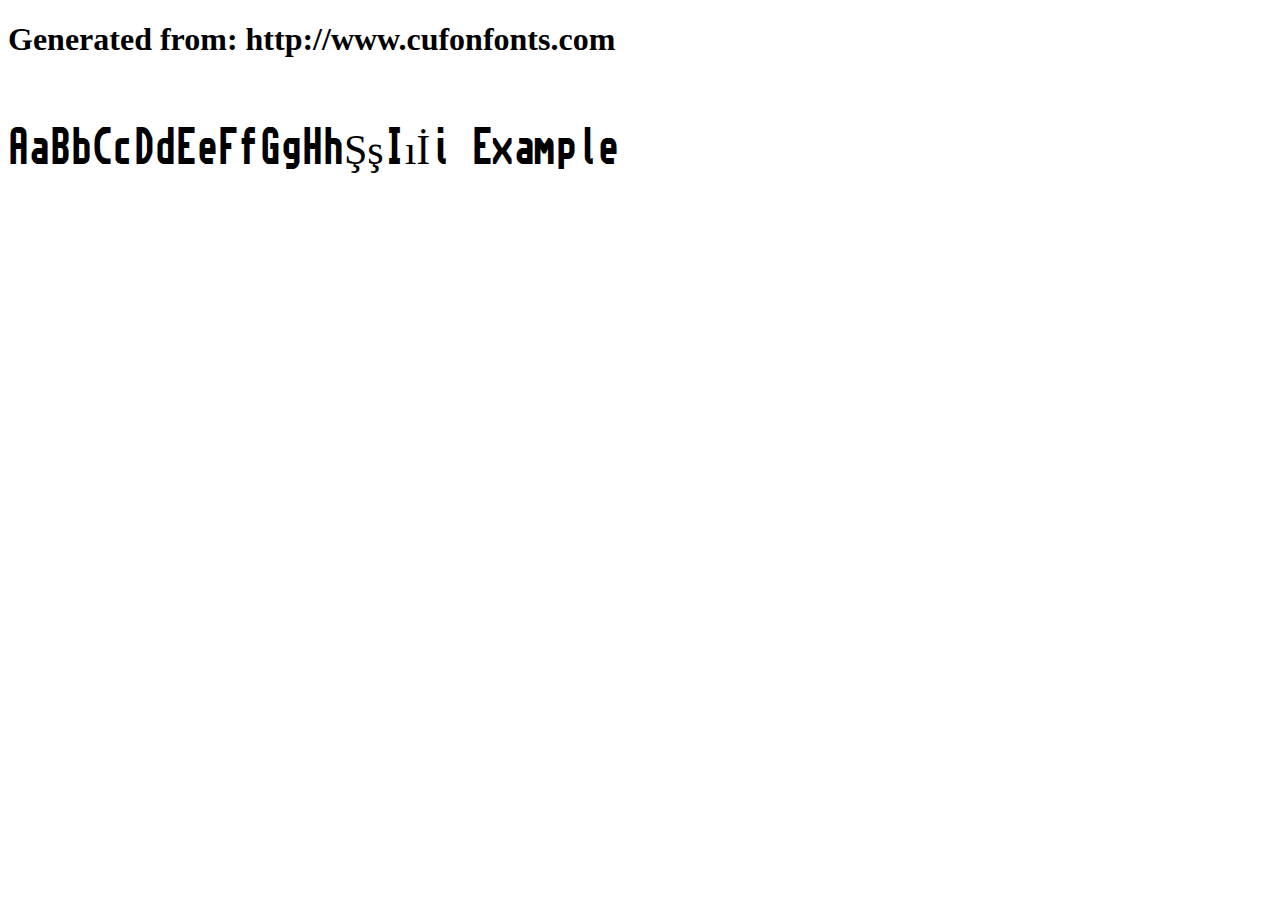
<file: src/main/resources/static/font/finFont/example.html>
<!DOCTYPE html>
<html xmlns="http://www.w3.org/1999/xhtml">
<head>
    <meta http-equiv="Content-Type" content="text/html; charset=utf-8"/>
    <link rel="stylesheet" type="text/css"
          href="style.css"/>
</head>

<body>

<h1>Generated from: http://www.cufonfonts.com</h1><br/>
<h1 style="font-family:'Topaz New';font-weight:normal;font-size:42px">AaBbCcDdEeFfGgHhŞşIıİi Example</h1>


</body>
</html>
</file>
<file: src/main/resources/static/font/amiga/stylesheet.css>
/*! Generated by Font Squirrel (https://www.fontsquirrel.com) on April 9, 2022 */



@font-face {
    font-family: 'amiga_forever_proregular';
    src: url('amiga4ever_pro.woff2') format('woff2'),
         url('amiga4ever_pro.woff') format('woff');
    font-weight: normal;
    font-style: normal;

}
</file>
<file: src/main/resources/static/font/c64/stylesheet.css>
/*! Generated by Font Squirrel (https://www.fontsquirrel.com) on April 9, 2022 */



@font-face {
    font-family: 'c64_pro_monoregular';
    src: url('c64_pro_mono-style.woff2') format('woff2'),
         url('c64_pro_mono-style.woff') format('woff');
    font-weight: normal;
    font-style: normal;

}
</file>
<file: src/main/resources/static/font/finFont/style.css>
/* #### Generated By: http://www.cufonfonts.com #### */

    @font-face {
    font-family: 'Topaz New';
    font-style: normal;
    font-weight: normal;
    src: local('Topaz New'), url('Topaznew.woff') format('woff');
    }
</file>
<file: src/main/resources/static/font/amiga/specimen_files/specimen_stylesheet.css>
@import url('grid_12-825-55-15.css');

/*  
	CSS Reset by Eric Meyer - Released under Public Domain
    http://meyerweb.com/eric/tools/css/reset/
*/
html, body, div, span, applet, object, iframe,
h1, h2, h3, h4, h5, h6, p, blockquote, pre,
a, abbr, acronym, address, big, cite, code,
del, dfn, em, font, img, ins, kbd, q, s, samp,
small, strike, strong, sub, sup, tt, var,
b, u, i, center, dl, dt, dd, ol, ul, li,
fieldset, form, label, legend, table, 
caption, tbody, tfoot, thead, tr, th, td 
                  {margin: 0;padding: 0;border: 0;outline: 0;
                  font-size: 100%;vertical-align: baseline;
                  background: transparent;}
body              {line-height: 1;}
ol, ul            {list-style: none;}
blockquote, q     {quotes: none;}
blockquote:before, blockquote:after,
q:before, q:after {content: '';	content: none;}
:focus            {outline: 0;}
ins               {text-decoration: none;}
del               {text-decoration: line-through;}
table             {border-collapse: collapse;border-spacing: 0;}




body {
	color: #000;
	background-color: #dcdcdc;
}

a {
	text-decoration: none;
	color: #1883ba;
}

h1{
	font-size: 32px;
	font-weight: normal;
	font-style: normal;
	margin-bottom: 18px;
}

h2{
	font-size: 18px;
}

#container {
	width: 865px;
	margin: 0px auto;
}


#header {
	padding: 20px;
	font-size: 36px;
	background-color: #000;
	color: #fff;
}

#header span {
	color: #666;
}
#main_content {
	background-color: #fff;
	padding: 60px 20px 20px;
}


#footer p {
	margin: 0;
	padding-top: 10px;
	padding-bottom: 50px;
	color: #333;
	font: 10px Arial, sans-serif;
}

.tabs {
	width: 100%;
	height: 31px;
	background-color: #444;
}
.tabs li {
	float:  left;
	margin: 0;
	overflow: hidden;
	background-color: #444;
}
.tabs li a {
	display: block;
	color: #fff;
	text-decoration: none;
	font: bold 11px/11px 'Arial';
	text-transform: uppercase;
	padding: 10px 15px;
	border-right: 1px solid #fff;
}

.tabs li a:hover {
		background-color: #00b3ff;

}

.tabs li.active a {
	color:  #000;
	background-color: #fff;
}



div.huge {
	
	font-size: 300px;
	line-height: 1em;
	padding: 0;
	letter-spacing: -.02em;
	overflow: hidden;
}
div.glyph_range {
	font-size: 72px;
	line-height: 1.1em;
}

.size10{ font-size: 10px; }
.size11{ font-size: 11px; }
.size12{ font-size: 12px; }
.size13{ font-size: 13px; }
.size14{ font-size: 14px; }
.size16{ font-size: 16px; }
.size18{ font-size: 18px; }
.size20{ font-size: 20px; }
.size24{ font-size: 24px; }
.size30{ font-size: 30px; }
.size36{ font-size: 36px; }
.size48{ font-size: 48px; }
.size60{ font-size: 60px; }
.size72{ font-size: 72px; }
.size90{ font-size: 90px; }


.psample_row1 {	height: 120px;}
.psample_row1 {	height: 120px;}
.psample_row2 {	height: 160px;}
.psample_row3 {	height: 160px;}
.psample_row4 {	height: 160px;}

.psample {
	overflow: hidden;
	position: relative;
}
.psample p {
	line-height: 1.3em;
	display: block;
	overflow: hidden;
	margin: 0;
}

.psample span {
	margin-right: .5em;
}

.white_blend {
	width: 100%;
	height: 61px;
	background-image: url([data-uri]);
	position: absolute;
	bottom: 0;
}
.black_blend {
	width: 100%;
	height: 61px;
	background-image: url([data-uri]);
	position: absolute;
	bottom: 0;
}
.fullreverse {
	background:  #000 !important;
	color:  #fff !important;
	margin-left: -20px;
	padding-left: 20px;
	margin-right: -20px;
	padding-right: 20px;
	padding: 20px;
	margin-bottom:0;
}


.sample_table td {
	padding-top: 3px;
	padding-bottom:5px;
	padding-left: 5px;
	vertical-align: middle;
	line-height: 1.2em;
}

.sample_table td:first-child {
	background-color: #eee;
	text-align: right;
	padding-right: 5px;
	padding-left: 0;
	padding: 5px;
	font: 11px/12px "Courier New", Courier, mono;
}

code {
	white-space: pre;
	background-color: #eee;
	display: block;
	padding: 10px;
	margin-bottom: 18px;
	overflow: auto;
}


.bottom,.last 	{margin-bottom:0 !important; padding-bottom:0 !important;}

.box  { 
  padding: 18px; 
  margin-bottom: 18px; 
  background: #eee; 
}

.reverse,.reversed { background:  #000 !important;color:  #fff !important; border: none !important;}

#bodycomparison {
	position: relative;
	overflow: hidden;
	font-size: 72px;
	height: 90px;
	white-space: nowrap;
}

#bodycomparison div{
	font-size: 72px;
	line-height: 90px;
	display: inline;
	margin: 0 15px 0 0;
	padding: 0;
}

#bodycomparison div span{
	font: 10px Arial;
	position: absolute;
	left: 0;
}
#xheight {
	float: none;
	position: absolute;
	color: #d9f3ff;
	font-size: 72px;
	line-height: 90px;
}

.fontbody {
 position: relative;
}
.arialbody{
	font-family: Arial;
	position: relative;
}
.verdanabody{
	font-family: Verdana;
	position: relative;
}
.georgiabody{
	font-family: Georgia;
	position: relative;
}

/* @group Layout page
 */

#layout h1 {
	font-size: 36px;
	line-height: 42px;
	font-weight: normal;
	font-style: normal;
}

#layout h2 {
	font-size: 24px;
	line-height: 23px;
	font-weight: normal;
	font-style: normal;
}

#layout h3 {
	font-size: 22px;
	line-height: 1.4em;
	margin-top: 1em;
	font-weight: normal;
	font-style: normal;
}


#layout p.byline {
	font-size: 12px;
	margin-top: 18px;
	line-height: 12px;
	margin-bottom: 0;
}
#layout p {
	font-size: 14px;
	line-height: 21px;
	margin-bottom: .5em;
}

#layout p.large{
	font-size: 18px;
	line-height: 26px;
}

#layout .sidebar p{
	font-size: 12px;
	line-height: 1.4em;
}

#layout p.caption {
	font-size: 10px;
	margin-top: -16px;
	margin-bottom: 18px;
}

/* @end */

/* @group Glyphs */

#glyph_chart div{
	background-color: #d9f3ff;
	color: black;
	float: left;
	font-size: 36px;
	height: 1.2em;
	line-height: 1.2em;
	margin-bottom: 1px;
	margin-right: 1px;
	text-align: center;
	width: 1.2em;
	position: relative;
	padding: .6em .2em .2em;
}

#glyph_chart div p {
	position: absolute;
	left: 0;
	top: 0;
	display: block;
	text-align: center;
	font: bold 9px Arial, sans-serif;
	background-color: #3a768f;
	width: 100%;
	color: #fff;
	padding: 2px 0;
}


#glyphs h1 {
	font-family: Arial, sans-serif;
}
/* @end */

/* @group Installing */

#installing {
	font: 13px Arial, sans-serif;
}

#installing p,
#glyphs p{
	line-height: 1.2em;
	margin-bottom: 18px;
	font: 13px Arial, sans-serif;
}



#installing h3{
	font-size: 15px;
	margin-top: 18px;
}

/* @end */

#rendering h1 {
	font-family: Arial, sans-serif;
}
.render_table td {
	font: 11px "Courier New", Courier, mono;
	vertical-align: middle;
}
</file>
<file: src/main/resources/static/font/c64/specimen_files/specimen_stylesheet.css>
@import url('grid_12-825-55-15.css');

/*  
	CSS Reset by Eric Meyer - Released under Public Domain
    http://meyerweb.com/eric/tools/css/reset/
*/
html, body, div, span, applet, object, iframe,
h1, h2, h3, h4, h5, h6, p, blockquote, pre,
a, abbr, acronym, address, big, cite, code,
del, dfn, em, font, img, ins, kbd, q, s, samp,
small, strike, strong, sub, sup, tt, var,
b, u, i, center, dl, dt, dd, ol, ul, li,
fieldset, form, label, legend, table, 
caption, tbody, tfoot, thead, tr, th, td 
                  {margin: 0;padding: 0;border: 0;outline: 0;
                  font-size: 100%;vertical-align: baseline;
                  background: transparent;}
body              {line-height: 1;}
ol, ul            {list-style: none;}
blockquote, q     {quotes: none;}
blockquote:before, blockquote:after,
q:before, q:after {content: '';	content: none;}
:focus            {outline: 0;}
ins               {text-decoration: none;}
del               {text-decoration: line-through;}
table             {border-collapse: collapse;border-spacing: 0;}




body {
	color: #000;
	background-color: #dcdcdc;
}

a {
	text-decoration: none;
	color: #1883ba;
}

h1{
	font-size: 32px;
	font-weight: normal;
	font-style: normal;
	margin-bottom: 18px;
}

h2{
	font-size: 18px;
}

#container {
	width: 865px;
	margin: 0px auto;
}


#header {
	padding: 20px;
	font-size: 36px;
	background-color: #000;
	color: #fff;
}

#header span {
	color: #666;
}
#main_content {
	background-color: #fff;
	padding: 60px 20px 20px;
}


#footer p {
	margin: 0;
	padding-top: 10px;
	padding-bottom: 50px;
	color: #333;
	font: 10px Arial, sans-serif;
}

.tabs {
	width: 100%;
	height: 31px;
	background-color: #444;
}
.tabs li {
	float:  left;
	margin: 0;
	overflow: hidden;
	background-color: #444;
}
.tabs li a {
	display: block;
	color: #fff;
	text-decoration: none;
	font: bold 11px/11px 'Arial';
	text-transform: uppercase;
	padding: 10px 15px;
	border-right: 1px solid #fff;
}

.tabs li a:hover {
		background-color: #00b3ff;

}

.tabs li.active a {
	color:  #000;
	background-color: #fff;
}



div.huge {
	
	font-size: 300px;
	line-height: 1em;
	padding: 0;
	letter-spacing: -.02em;
	overflow: hidden;
}
div.glyph_range {
	font-size: 72px;
	line-height: 1.1em;
}

.size10{ font-size: 10px; }
.size11{ font-size: 11px; }
.size12{ font-size: 12px; }
.size13{ font-size: 13px; }
.size14{ font-size: 14px; }
.size16{ font-size: 16px; }
.size18{ font-size: 18px; }
.size20{ font-size: 20px; }
.size24{ font-size: 24px; }
.size30{ font-size: 30px; }
.size36{ font-size: 36px; }
.size48{ font-size: 48px; }
.size60{ font-size: 60px; }
.size72{ font-size: 72px; }
.size90{ font-size: 90px; }


.psample_row1 {	height: 120px;}
.psample_row1 {	height: 120px;}
.psample_row2 {	height: 160px;}
.psample_row3 {	height: 160px;}
.psample_row4 {	height: 160px;}

.psample {
	overflow: hidden;
	position: relative;
}
.psample p {
	line-height: 1.3em;
	display: block;
	overflow: hidden;
	margin: 0;
}

.psample span {
	margin-right: .5em;
}

.white_blend {
	width: 100%;
	height: 61px;
	background-image: url([data-uri]);
	position: absolute;
	bottom: 0;
}
.black_blend {
	width: 100%;
	height: 61px;
	background-image: url([data-uri]);
	position: absolute;
	bottom: 0;
}
.fullreverse {
	background:  #000 !important;
	color:  #fff !important;
	margin-left: -20px;
	padding-left: 20px;
	margin-right: -20px;
	padding-right: 20px;
	padding: 20px;
	margin-bottom:0;
}


.sample_table td {
	padding-top: 3px;
	padding-bottom:5px;
	padding-left: 5px;
	vertical-align: middle;
	line-height: 1.2em;
}

.sample_table td:first-child {
	background-color: #eee;
	text-align: right;
	padding-right: 5px;
	padding-left: 0;
	padding: 5px;
	font: 11px/12px "Courier New", Courier, mono;
}

code {
	white-space: pre;
	background-color: #eee;
	display: block;
	padding: 10px;
	margin-bottom: 18px;
	overflow: auto;
}


.bottom,.last 	{margin-bottom:0 !important; padding-bottom:0 !important;}

.box  { 
  padding: 18px; 
  margin-bottom: 18px; 
  background: #eee; 
}

.reverse,.reversed { background:  #000 !important;color:  #fff !important; border: none !important;}

#bodycomparison {
	position: relative;
	overflow: hidden;
	font-size: 72px;
	height: 90px;
	white-space: nowrap;
}

#bodycomparison div{
	font-size: 72px;
	line-height: 90px;
	display: inline;
	margin: 0 15px 0 0;
	padding: 0;
}

#bodycomparison div span{
	font: 10px Arial;
	position: absolute;
	left: 0;
}
#xheight {
	float: none;
	position: absolute;
	color: #d9f3ff;
	font-size: 72px;
	line-height: 90px;
}

.fontbody {
 position: relative;
}
.arialbody{
	font-family: Arial;
	position: relative;
}
.verdanabody{
	font-family: Verdana;
	position: relative;
}
.georgiabody{
	font-family: Georgia;
	position: relative;
}

/* @group Layout page
 */

#layout h1 {
	font-size: 36px;
	line-height: 42px;
	font-weight: normal;
	font-style: normal;
}

#layout h2 {
	font-size: 24px;
	line-height: 23px;
	font-weight: normal;
	font-style: normal;
}

#layout h3 {
	font-size: 22px;
	line-height: 1.4em;
	margin-top: 1em;
	font-weight: normal;
	font-style: normal;
}


#layout p.byline {
	font-size: 12px;
	margin-top: 18px;
	line-height: 12px;
	margin-bottom: 0;
}
#layout p {
	font-size: 14px;
	line-height: 21px;
	margin-bottom: .5em;
}

#layout p.large{
	font-size: 18px;
	line-height: 26px;
}

#layout .sidebar p{
	font-size: 12px;
	line-height: 1.4em;
}

#layout p.caption {
	font-size: 10px;
	margin-top: -16px;
	margin-bottom: 18px;
}

/* @end */

/* @group Glyphs */

#glyph_chart div{
	background-color: #d9f3ff;
	color: black;
	float: left;
	font-size: 36px;
	height: 1.2em;
	line-height: 1.2em;
	margin-bottom: 1px;
	margin-right: 1px;
	text-align: center;
	width: 1.2em;
	position: relative;
	padding: .6em .2em .2em;
}

#glyph_chart div p {
	position: absolute;
	left: 0;
	top: 0;
	display: block;
	text-align: center;
	font: bold 9px Arial, sans-serif;
	background-color: #3a768f;
	width: 100%;
	color: #fff;
	padding: 2px 0;
}


#glyphs h1 {
	font-family: Arial, sans-serif;
}
/* @end */

/* @group Installing */

#installing {
	font: 13px Arial, sans-serif;
}

#installing p,
#glyphs p{
	line-height: 1.2em;
	margin-bottom: 18px;
	font: 13px Arial, sans-serif;
}



#installing h3{
	font-size: 15px;
	margin-top: 18px;
}

/* @end */

#rendering h1 {
	font-family: Arial, sans-serif;
}
.render_table td {
	font: 11px "Courier New", Courier, mono;
	vertical-align: middle;
}
</file>
